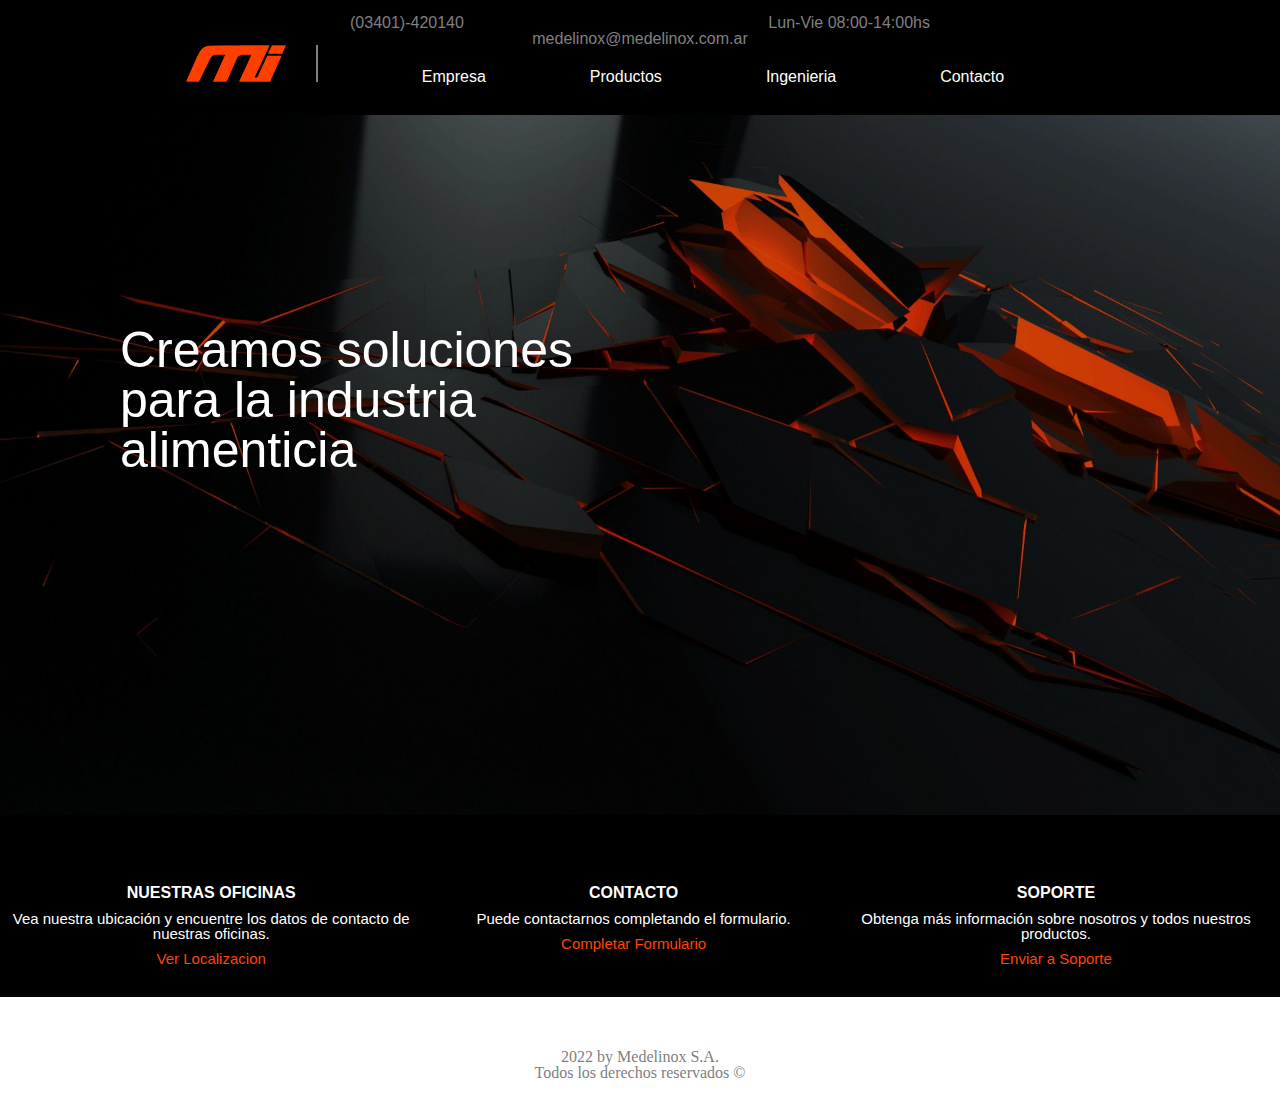
<file: assets/Medelinox SA.html>
<!DOCTYPE html>
<!-- saved from url=(0032)http://127.0.0.1:5500/index.html -->
<html lang="en"><head><meta http-equiv="Content-Type" content="text/html; charset=UTF-8">
    
    <meta http-equiv="X-UA-Compatible" content="IE=edge">
    <meta name="viewport" content="width=device-width, initial-scale=1.0">
    <title>Medelinox SA</title>
    <link rel="stylesheet" href="./Medelinox SA_files/style.css">
    <link rel="shortcut icon" href="http://127.0.0.1:5500/assets/logoredondo.png" type="image/x-icon">
    <script src="./Medelinox SA_files/dc3be69b64.js" crossorigin="anonymous"></script><style media="all" id="fa-v4-font-face">/*!
 * Font Awesome Free 6.1.2 by @fontawesome - https://fontawesome.com
 * License - https://fontawesome.com/license/free (Icons: CC BY 4.0, Fonts: SIL OFL 1.1, Code: MIT License)
 * Copyright 2022 Fonticons, Inc.
 */@font-face{font-family:"FontAwesome";font-display:block;src:url(https://ka-f.fontawesome.com/releases/v6.1.2/webfonts/free-fa-solid-900.woff2) format("woff2"),url(https://ka-f.fontawesome.com/releases/v6.1.2/webfonts/free-fa-solid-900.ttf) format("truetype")}@font-face{font-family:"FontAwesome";font-display:block;src:url(https://ka-f.fontawesome.com/releases/v6.1.2/webfonts/free-fa-brands-400.woff2) format("woff2"),url(https://ka-f.fontawesome.com/releases/v6.1.2/webfonts/free-fa-brands-400.ttf) format("truetype")}@font-face{font-family:"FontAwesome";font-display:block;src:url(https://ka-f.fontawesome.com/releases/v6.1.2/webfonts/free-fa-regular-400.woff2) format("woff2"),url(https://ka-f.fontawesome.com/releases/v6.1.2/webfonts/free-fa-regular-400.ttf) format("truetype");unicode-range:u+f003,u+f006,u+f014,u+f016-f017,u+f01a-f01b,u+f01d,u+f022,u+f03e,u+f044,u+f046,u+f05c-f05d,u+f06e,u+f070,u+f087-f088,u+f08a,u+f094,u+f096-f097,u+f09d,u+f0a0,u+f0a2,u+f0a4-f0a7,u+f0c5,u+f0c7,u+f0e5-f0e6,u+f0eb,u+f0f6-f0f8,u+f10c,u+f114-f115,u+f118-f11a,u+f11c-f11d,u+f133,u+f147,u+f14e,u+f150-f152,u+f185-f186,u+f18e,u+f190-f192,u+f196,u+f1c1-f1c9,u+f1d9,u+f1db,u+f1e3,u+f1ea,u+f1f7,u+f1f9,u+f20a,u+f247-f248,u+f24a,u+f24d,u+f255-f25b,u+f25d,u+f271-f274,u+f278,u+f27b,u+f28c,u+f28e,u+f29c,u+f2b5,u+f2b7,u+f2ba,u+f2bc,u+f2be,u+f2c0-f2c1,u+f2c3,u+f2d0,u+f2d2,u+f2d4,u+f2dc}@font-face{font-family:"FontAwesome";font-display:block;src:url(https://ka-f.fontawesome.com/releases/v6.1.2/webfonts/free-fa-v4compatibility.woff2) format("woff2"),url(https://ka-f.fontawesome.com/releases/v6.1.2/webfonts/free-fa-v4compatibility.ttf) format("truetype");unicode-range:u+f041,u+f047,u+f065-f066,u+f07d-f07e,u+f080,u+f08b,u+f08e,u+f090,u+f09a,u+f0ac,u+f0ae,u+f0b2,u+f0d0,u+f0d6,u+f0e4,u+f0ec,u+f10a-f10b,u+f123,u+f13e,u+f148-f149,u+f14c,u+f156,u+f15e,u+f160-f161,u+f163,u+f175-f178,u+f195,u+f1f8,u+f219,u+f27a}</style><style media="all" id="fa-v5-font-face">/*!
 * Font Awesome Free 6.1.2 by @fontawesome - https://fontawesome.com
 * License - https://fontawesome.com/license/free (Icons: CC BY 4.0, Fonts: SIL OFL 1.1, Code: MIT License)
 * Copyright 2022 Fonticons, Inc.
 */@font-face{font-family:"Font Awesome 5 Brands";font-display:block;font-weight:400;src:url(https://ka-f.fontawesome.com/releases/v6.1.2/webfonts/free-fa-brands-400.woff2) format("woff2"),url(https://ka-f.fontawesome.com/releases/v6.1.2/webfonts/free-fa-brands-400.ttf) format("truetype")}@font-face{font-family:"Font Awesome 5 Free";font-display:block;font-weight:900;src:url(https://ka-f.fontawesome.com/releases/v6.1.2/webfonts/free-fa-solid-900.woff2) format("woff2"),url(https://ka-f.fontawesome.com/releases/v6.1.2/webfonts/free-fa-solid-900.ttf) format("truetype")}@font-face{font-family:"Font Awesome 5 Free";font-display:block;font-weight:400;src:url(https://ka-f.fontawesome.com/releases/v6.1.2/webfonts/free-fa-regular-400.woff2) format("woff2"),url(https://ka-f.fontawesome.com/releases/v6.1.2/webfonts/free-fa-regular-400.ttf) format("truetype")}</style><style media="all" id="fa-v4-shims">/*!
 * Font Awesome Free 6.1.2 by @fontawesome - https://fontawesome.com
 * License - https://fontawesome.com/license/free (Icons: CC BY 4.0, Fonts: SIL OFL 1.1, Code: MIT License)
 * Copyright 2022 Fonticons, Inc.
 */.fa.fa-glass:before{content:"\f000"}.fa.fa-envelope-o{font-family:"Font Awesome 6 Free";font-weight:400}.fa.fa-envelope-o:before{content:"\f0e0"}.fa.fa-star-o{font-family:"Font Awesome 6 Free";font-weight:400}.fa.fa-star-o:before{content:"\f005"}.fa.fa-close:before,.fa.fa-remove:before{content:"\f00d"}.fa.fa-gear:before{content:"\f013"}.fa.fa-trash-o{font-family:"Font Awesome 6 Free";font-weight:400}.fa.fa-trash-o:before{content:"\f2ed"}.fa.fa-home:before{content:"\f015"}.fa.fa-file-o{font-family:"Font Awesome 6 Free";font-weight:400}.fa.fa-file-o:before{content:"\f15b"}.fa.fa-clock-o{font-family:"Font Awesome 6 Free";font-weight:400}.fa.fa-clock-o:before{content:"\f017"}.fa.fa-arrow-circle-o-down{font-family:"Font Awesome 6 Free";font-weight:400}.fa.fa-arrow-circle-o-down:before{content:"\f358"}.fa.fa-arrow-circle-o-up{font-family:"Font Awesome 6 Free";font-weight:400}.fa.fa-arrow-circle-o-up:before{content:"\f35b"}.fa.fa-play-circle-o{font-family:"Font Awesome 6 Free";font-weight:400}.fa.fa-play-circle-o:before{content:"\f144"}.fa.fa-repeat:before,.fa.fa-rotate-right:before{content:"\f01e"}.fa.fa-refresh:before{content:"\f021"}.fa.fa-list-alt{font-family:"Font Awesome 6 Free";font-weight:400}.fa.fa-list-alt:before{content:"\f022"}.fa.fa-dedent:before{content:"\f03b"}.fa.fa-video-camera:before{content:"\f03d"}.fa.fa-picture-o{font-family:"Font Awesome 6 Free";font-weight:400}.fa.fa-picture-o:before{content:"\f03e"}.fa.fa-photo{font-family:"Font Awesome 6 Free";font-weight:400}.fa.fa-photo:before{content:"\f03e"}.fa.fa-image{font-family:"Font Awesome 6 Free";font-weight:400}.fa.fa-image:before{content:"\f03e"}.fa.fa-map-marker:before{content:"\f3c5"}.fa.fa-pencil-square-o{font-family:"Font Awesome 6 Free";font-weight:400}.fa.fa-pencil-square-o:before{content:"\f044"}.fa.fa-edit{font-family:"Font Awesome 6 Free";font-weight:400}.fa.fa-edit:before{content:"\f044"}.fa.fa-share-square-o:before{content:"\f14d"}.fa.fa-check-square-o{font-family:"Font Awesome 6 Free";font-weight:400}.fa.fa-check-square-o:before{content:"\f14a"}.fa.fa-arrows:before{content:"\f0b2"}.fa.fa-times-circle-o{font-family:"Font Awesome 6 Free";font-weight:400}.fa.fa-times-circle-o:before{content:"\f057"}.fa.fa-check-circle-o{font-family:"Font Awesome 6 Free";font-weight:400}.fa.fa-check-circle-o:before{content:"\f058"}.fa.fa-mail-forward:before{content:"\f064"}.fa.fa-expand:before{content:"\f424"}.fa.fa-compress:before{content:"\f422"}.fa.fa-eye,.fa.fa-eye-slash{font-family:"Font Awesome 6 Free";font-weight:400}.fa.fa-warning:before{content:"\f071"}.fa.fa-calendar:before{content:"\f073"}.fa.fa-arrows-v:before{content:"\f338"}.fa.fa-arrows-h:before{content:"\f337"}.fa.fa-bar-chart-o:before,.fa.fa-bar-chart:before{content:"\e0e3"}.fa.fa-twitter-square{font-family:"Font Awesome 6 Brands";font-weight:400}.fa.fa-twitter-square:before{content:"\f081"}.fa.fa-facebook-square{font-family:"Font Awesome 6 Brands";font-weight:400}.fa.fa-facebook-square:before{content:"\f082"}.fa.fa-gears:before{content:"\f085"}.fa.fa-thumbs-o-up{font-family:"Font Awesome 6 Free";font-weight:400}.fa.fa-thumbs-o-up:before{content:"\f164"}.fa.fa-thumbs-o-down{font-family:"Font Awesome 6 Free";font-weight:400}.fa.fa-thumbs-o-down:before{content:"\f165"}.fa.fa-heart-o{font-family:"Font Awesome 6 Free";font-weight:400}.fa.fa-heart-o:before{content:"\f004"}.fa.fa-sign-out:before{content:"\f2f5"}.fa.fa-linkedin-square{font-family:"Font Awesome 6 Brands";font-weight:400}.fa.fa-linkedin-square:before{content:"\f08c"}.fa.fa-thumb-tack:before{content:"\f08d"}.fa.fa-external-link:before{content:"\f35d"}.fa.fa-sign-in:before{content:"\f2f6"}.fa.fa-github-square{font-family:"Font Awesome 6 Brands";font-weight:400}.fa.fa-github-square:before{content:"\f092"}.fa.fa-lemon-o{font-family:"Font Awesome 6 Free";font-weight:400}.fa.fa-lemon-o:before{content:"\f094"}.fa.fa-square-o{font-family:"Font Awesome 6 Free";font-weight:400}.fa.fa-square-o:before{content:"\f0c8"}.fa.fa-bookmark-o{font-family:"Font Awesome 6 Free";font-weight:400}.fa.fa-bookmark-o:before{content:"\f02e"}.fa.fa-facebook,.fa.fa-twitter{font-family:"Font Awesome 6 Brands";font-weight:400}.fa.fa-facebook:before{content:"\f39e"}.fa.fa-facebook-f{font-family:"Font Awesome 6 Brands";font-weight:400}.fa.fa-facebook-f:before{content:"\f39e"}.fa.fa-github{font-family:"Font Awesome 6 Brands";font-weight:400}.fa.fa-credit-card{font-family:"Font Awesome 6 Free";font-weight:400}.fa.fa-feed:before{content:"\f09e"}.fa.fa-hdd-o{font-family:"Font Awesome 6 Free";font-weight:400}.fa.fa-hdd-o:before{content:"\f0a0"}.fa.fa-hand-o-right{font-family:"Font Awesome 6 Free";font-weight:400}.fa.fa-hand-o-right:before{content:"\f0a4"}.fa.fa-hand-o-left{font-family:"Font Awesome 6 Free";font-weight:400}.fa.fa-hand-o-left:before{content:"\f0a5"}.fa.fa-hand-o-up{font-family:"Font Awesome 6 Free";font-weight:400}.fa.fa-hand-o-up:before{content:"\f0a6"}.fa.fa-hand-o-down{font-family:"Font Awesome 6 Free";font-weight:400}.fa.fa-hand-o-down:before{content:"\f0a7"}.fa.fa-globe:before{content:"\f57d"}.fa.fa-tasks:before{content:"\f828"}.fa.fa-arrows-alt:before{content:"\f31e"}.fa.fa-group:before{content:"\f0c0"}.fa.fa-chain:before{content:"\f0c1"}.fa.fa-cut:before{content:"\f0c4"}.fa.fa-files-o{font-family:"Font Awesome 6 Free";font-weight:400}.fa.fa-files-o:before{content:"\f0c5"}.fa.fa-floppy-o{font-family:"Font Awesome 6 Free";font-weight:400}.fa.fa-floppy-o:before{content:"\f0c7"}.fa.fa-save{font-family:"Font Awesome 6 Free";font-weight:400}.fa.fa-save:before{content:"\f0c7"}.fa.fa-navicon:before,.fa.fa-reorder:before{content:"\f0c9"}.fa.fa-magic:before{content:"\e2ca"}.fa.fa-pinterest,.fa.fa-pinterest-square{font-family:"Font Awesome 6 Brands";font-weight:400}.fa.fa-pinterest-square:before{content:"\f0d3"}.fa.fa-google-plus-square{font-family:"Font Awesome 6 Brands";font-weight:400}.fa.fa-google-plus-square:before{content:"\f0d4"}.fa.fa-google-plus{font-family:"Font Awesome 6 Brands";font-weight:400}.fa.fa-google-plus:before{content:"\f0d5"}.fa.fa-money:before{content:"\f3d1"}.fa.fa-unsorted:before{content:"\f0dc"}.fa.fa-sort-desc:before{content:"\f0dd"}.fa.fa-sort-asc:before{content:"\f0de"}.fa.fa-linkedin{font-family:"Font Awesome 6 Brands";font-weight:400}.fa.fa-linkedin:before{content:"\f0e1"}.fa.fa-rotate-left:before{content:"\f0e2"}.fa.fa-legal:before{content:"\f0e3"}.fa.fa-dashboard:before,.fa.fa-tachometer:before{content:"\f625"}.fa.fa-comment-o{font-family:"Font Awesome 6 Free";font-weight:400}.fa.fa-comment-o:before{content:"\f075"}.fa.fa-comments-o{font-family:"Font Awesome 6 Free";font-weight:400}.fa.fa-comments-o:before{content:"\f086"}.fa.fa-flash:before{content:"\f0e7"}.fa.fa-clipboard:before{content:"\f0ea"}.fa.fa-lightbulb-o{font-family:"Font Awesome 6 Free";font-weight:400}.fa.fa-lightbulb-o:before{content:"\f0eb"}.fa.fa-exchange:before{content:"\f362"}.fa.fa-cloud-download:before{content:"\f0ed"}.fa.fa-cloud-upload:before{content:"\f0ee"}.fa.fa-bell-o{font-family:"Font Awesome 6 Free";font-weight:400}.fa.fa-bell-o:before{content:"\f0f3"}.fa.fa-cutlery:before{content:"\f2e7"}.fa.fa-file-text-o{font-family:"Font Awesome 6 Free";font-weight:400}.fa.fa-file-text-o:before{content:"\f15c"}.fa.fa-building-o{font-family:"Font Awesome 6 Free";font-weight:400}.fa.fa-building-o:before{content:"\f1ad"}.fa.fa-hospital-o{font-family:"Font Awesome 6 Free";font-weight:400}.fa.fa-hospital-o:before{content:"\f0f8"}.fa.fa-tablet:before{content:"\f3fa"}.fa.fa-mobile-phone:before,.fa.fa-mobile:before{content:"\f3cd"}.fa.fa-circle-o{font-family:"Font Awesome 6 Free";font-weight:400}.fa.fa-circle-o:before{content:"\f111"}.fa.fa-mail-reply:before{content:"\f3e5"}.fa.fa-github-alt{font-family:"Font Awesome 6 Brands";font-weight:400}.fa.fa-folder-o{font-family:"Font Awesome 6 Free";font-weight:400}.fa.fa-folder-o:before{content:"\f07b"}.fa.fa-folder-open-o{font-family:"Font Awesome 6 Free";font-weight:400}.fa.fa-folder-open-o:before{content:"\f07c"}.fa.fa-smile-o{font-family:"Font Awesome 6 Free";font-weight:400}.fa.fa-smile-o:before{content:"\f118"}.fa.fa-frown-o{font-family:"Font Awesome 6 Free";font-weight:400}.fa.fa-frown-o:before{content:"\f119"}.fa.fa-meh-o{font-family:"Font Awesome 6 Free";font-weight:400}.fa.fa-meh-o:before{content:"\f11a"}.fa.fa-keyboard-o{font-family:"Font Awesome 6 Free";font-weight:400}.fa.fa-keyboard-o:before{content:"\f11c"}.fa.fa-flag-o{font-family:"Font Awesome 6 Free";font-weight:400}.fa.fa-flag-o:before{content:"\f024"}.fa.fa-mail-reply-all:before{content:"\f122"}.fa.fa-star-half-o{font-family:"Font Awesome 6 Free";font-weight:400}.fa.fa-star-half-o:before{content:"\f5c0"}.fa.fa-star-half-empty{font-family:"Font Awesome 6 Free";font-weight:400}.fa.fa-star-half-empty:before{content:"\f5c0"}.fa.fa-star-half-full{font-family:"Font Awesome 6 Free";font-weight:400}.fa.fa-star-half-full:before{content:"\f5c0"}.fa.fa-code-fork:before{content:"\f126"}.fa.fa-chain-broken:before,.fa.fa-unlink:before{content:"\f127"}.fa.fa-calendar-o{font-family:"Font Awesome 6 Free";font-weight:400}.fa.fa-calendar-o:before{content:"\f133"}.fa.fa-css3,.fa.fa-html5,.fa.fa-maxcdn{font-family:"Font Awesome 6 Brands";font-weight:400}.fa.fa-unlock-alt:before{content:"\f09c"}.fa.fa-minus-square-o{font-family:"Font Awesome 6 Free";font-weight:400}.fa.fa-minus-square-o:before{content:"\f146"}.fa.fa-level-up:before{content:"\f3bf"}.fa.fa-level-down:before{content:"\f3be"}.fa.fa-pencil-square:before{content:"\f14b"}.fa.fa-external-link-square:before{content:"\f360"}.fa.fa-compass{font-family:"Font Awesome 6 Free";font-weight:400}.fa.fa-caret-square-o-down{font-family:"Font Awesome 6 Free";font-weight:400}.fa.fa-caret-square-o-down:before{content:"\f150"}.fa.fa-toggle-down{font-family:"Font Awesome 6 Free";font-weight:400}.fa.fa-toggle-down:before{content:"\f150"}.fa.fa-caret-square-o-up{font-family:"Font Awesome 6 Free";font-weight:400}.fa.fa-caret-square-o-up:before{content:"\f151"}.fa.fa-toggle-up{font-family:"Font Awesome 6 Free";font-weight:400}.fa.fa-toggle-up:before{content:"\f151"}.fa.fa-caret-square-o-right{font-family:"Font Awesome 6 Free";font-weight:400}.fa.fa-caret-square-o-right:before{content:"\f152"}.fa.fa-toggle-right{font-family:"Font Awesome 6 Free";font-weight:400}.fa.fa-toggle-right:before{content:"\f152"}.fa.fa-eur:before,.fa.fa-euro:before{content:"\f153"}.fa.fa-gbp:before{content:"\f154"}.fa.fa-dollar:before,.fa.fa-usd:before{content:"\24"}.fa.fa-inr:before,.fa.fa-rupee:before{content:"\e1bc"}.fa.fa-cny:before,.fa.fa-jpy:before,.fa.fa-rmb:before,.fa.fa-yen:before{content:"\f157"}.fa.fa-rouble:before,.fa.fa-rub:before,.fa.fa-ruble:before{content:"\f158"}.fa.fa-krw:before,.fa.fa-won:before{content:"\f159"}.fa.fa-bitcoin,.fa.fa-btc{font-family:"Font Awesome 6 Brands";font-weight:400}.fa.fa-bitcoin:before{content:"\f15a"}.fa.fa-file-text:before{content:"\f15c"}.fa.fa-sort-alpha-asc:before{content:"\f15d"}.fa.fa-sort-alpha-desc:before{content:"\f881"}.fa.fa-sort-amount-asc:before{content:"\f884"}.fa.fa-sort-amount-desc:before{content:"\f160"}.fa.fa-sort-numeric-asc:before{content:"\f162"}.fa.fa-sort-numeric-desc:before{content:"\f886"}.fa.fa-youtube-square{font-family:"Font Awesome 6 Brands";font-weight:400}.fa.fa-youtube-square:before{content:"\f431"}.fa.fa-xing,.fa.fa-xing-square,.fa.fa-youtube{font-family:"Font Awesome 6 Brands";font-weight:400}.fa.fa-xing-square:before{content:"\f169"}.fa.fa-youtube-play{font-family:"Font Awesome 6 Brands";font-weight:400}.fa.fa-youtube-play:before{content:"\f167"}.fa.fa-adn,.fa.fa-bitbucket,.fa.fa-bitbucket-square,.fa.fa-dropbox,.fa.fa-flickr,.fa.fa-instagram,.fa.fa-stack-overflow{font-family:"Font Awesome 6 Brands";font-weight:400}.fa.fa-bitbucket-square:before{content:"\f171"}.fa.fa-tumblr,.fa.fa-tumblr-square{font-family:"Font Awesome 6 Brands";font-weight:400}.fa.fa-tumblr-square:before{content:"\f174"}.fa.fa-long-arrow-down:before{content:"\f309"}.fa.fa-long-arrow-up:before{content:"\f30c"}.fa.fa-long-arrow-left:before{content:"\f30a"}.fa.fa-long-arrow-right:before{content:"\f30b"}.fa.fa-android,.fa.fa-apple,.fa.fa-dribbble,.fa.fa-foursquare,.fa.fa-gittip,.fa.fa-gratipay,.fa.fa-linux,.fa.fa-skype,.fa.fa-trello,.fa.fa-windows{font-family:"Font Awesome 6 Brands";font-weight:400}.fa.fa-gittip:before{content:"\f184"}.fa.fa-sun-o{font-family:"Font Awesome 6 Free";font-weight:400}.fa.fa-sun-o:before{content:"\f185"}.fa.fa-moon-o{font-family:"Font Awesome 6 Free";font-weight:400}.fa.fa-moon-o:before{content:"\f186"}.fa.fa-pagelines,.fa.fa-renren,.fa.fa-stack-exchange,.fa.fa-vk,.fa.fa-weibo{font-family:"Font Awesome 6 Brands";font-weight:400}.fa.fa-arrow-circle-o-right{font-family:"Font Awesome 6 Free";font-weight:400}.fa.fa-arrow-circle-o-right:before{content:"\f35a"}.fa.fa-arrow-circle-o-left{font-family:"Font Awesome 6 Free";font-weight:400}.fa.fa-arrow-circle-o-left:before{content:"\f359"}.fa.fa-caret-square-o-left{font-family:"Font Awesome 6 Free";font-weight:400}.fa.fa-caret-square-o-left:before{content:"\f191"}.fa.fa-toggle-left{font-family:"Font Awesome 6 Free";font-weight:400}.fa.fa-toggle-left:before{content:"\f191"}.fa.fa-dot-circle-o{font-family:"Font Awesome 6 Free";font-weight:400}.fa.fa-dot-circle-o:before{content:"\f192"}.fa.fa-vimeo-square{font-family:"Font Awesome 6 Brands";font-weight:400}.fa.fa-vimeo-square:before{content:"\f194"}.fa.fa-try:before,.fa.fa-turkish-lira:before{content:"\e2bb"}.fa.fa-plus-square-o{font-family:"Font Awesome 6 Free";font-weight:400}.fa.fa-plus-square-o:before{content:"\f0fe"}.fa.fa-openid,.fa.fa-slack,.fa.fa-wordpress{font-family:"Font Awesome 6 Brands";font-weight:400}.fa.fa-bank:before,.fa.fa-institution:before{content:"\f19c"}.fa.fa-mortar-board:before{content:"\f19d"}.fa.fa-google,.fa.fa-reddit,.fa.fa-reddit-square,.fa.fa-yahoo{font-family:"Font Awesome 6 Brands";font-weight:400}.fa.fa-reddit-square:before{content:"\f1a2"}.fa.fa-behance,.fa.fa-behance-square,.fa.fa-delicious,.fa.fa-digg,.fa.fa-drupal,.fa.fa-joomla,.fa.fa-pied-piper-alt,.fa.fa-pied-piper-pp,.fa.fa-stumbleupon,.fa.fa-stumbleupon-circle{font-family:"Font Awesome 6 Brands";font-weight:400}.fa.fa-behance-square:before{content:"\f1b5"}.fa.fa-steam,.fa.fa-steam-square{font-family:"Font Awesome 6 Brands";font-weight:400}.fa.fa-steam-square:before{content:"\f1b7"}.fa.fa-automobile:before{content:"\f1b9"}.fa.fa-cab:before{content:"\f1ba"}.fa.fa-deviantart,.fa.fa-soundcloud,.fa.fa-spotify{font-family:"Font Awesome 6 Brands";font-weight:400}.fa.fa-file-pdf-o{font-family:"Font Awesome 6 Free";font-weight:400}.fa.fa-file-pdf-o:before{content:"\f1c1"}.fa.fa-file-word-o{font-family:"Font Awesome 6 Free";font-weight:400}.fa.fa-file-word-o:before{content:"\f1c2"}.fa.fa-file-excel-o{font-family:"Font Awesome 6 Free";font-weight:400}.fa.fa-file-excel-o:before{content:"\f1c3"}.fa.fa-file-powerpoint-o{font-family:"Font Awesome 6 Free";font-weight:400}.fa.fa-file-powerpoint-o:before{content:"\f1c4"}.fa.fa-file-image-o{font-family:"Font Awesome 6 Free";font-weight:400}.fa.fa-file-image-o:before{content:"\f1c5"}.fa.fa-file-photo-o{font-family:"Font Awesome 6 Free";font-weight:400}.fa.fa-file-photo-o:before{content:"\f1c5"}.fa.fa-file-picture-o{font-family:"Font Awesome 6 Free";font-weight:400}.fa.fa-file-picture-o:before{content:"\f1c5"}.fa.fa-file-archive-o{font-family:"Font Awesome 6 Free";font-weight:400}.fa.fa-file-archive-o:before{content:"\f1c6"}.fa.fa-file-zip-o{font-family:"Font Awesome 6 Free";font-weight:400}.fa.fa-file-zip-o:before{content:"\f1c6"}.fa.fa-file-audio-o{font-family:"Font Awesome 6 Free";font-weight:400}.fa.fa-file-audio-o:before{content:"\f1c7"}.fa.fa-file-sound-o{font-family:"Font Awesome 6 Free";font-weight:400}.fa.fa-file-sound-o:before{content:"\f1c7"}.fa.fa-file-video-o{font-family:"Font Awesome 6 Free";font-weight:400}.fa.fa-file-video-o:before{content:"\f1c8"}.fa.fa-file-movie-o{font-family:"Font Awesome 6 Free";font-weight:400}.fa.fa-file-movie-o:before{content:"\f1c8"}.fa.fa-file-code-o{font-family:"Font Awesome 6 Free";font-weight:400}.fa.fa-file-code-o:before{content:"\f1c9"}.fa.fa-codepen,.fa.fa-jsfiddle,.fa.fa-vine{font-family:"Font Awesome 6 Brands";font-weight:400}.fa.fa-life-bouy:before,.fa.fa-life-buoy:before,.fa.fa-life-saver:before,.fa.fa-support:before{content:"\f1cd"}.fa.fa-circle-o-notch:before{content:"\f1ce"}.fa.fa-ra,.fa.fa-rebel{font-family:"Font Awesome 6 Brands";font-weight:400}.fa.fa-ra:before{content:"\f1d0"}.fa.fa-resistance{font-family:"Font Awesome 6 Brands";font-weight:400}.fa.fa-resistance:before{content:"\f1d0"}.fa.fa-empire,.fa.fa-ge{font-family:"Font Awesome 6 Brands";font-weight:400}.fa.fa-ge:before{content:"\f1d1"}.fa.fa-git-square{font-family:"Font Awesome 6 Brands";font-weight:400}.fa.fa-git-square:before{content:"\f1d2"}.fa.fa-git,.fa.fa-hacker-news,.fa.fa-y-combinator-square{font-family:"Font Awesome 6 Brands";font-weight:400}.fa.fa-y-combinator-square:before{content:"\f1d4"}.fa.fa-yc-square{font-family:"Font Awesome 6 Brands";font-weight:400}.fa.fa-yc-square:before{content:"\f1d4"}.fa.fa-qq,.fa.fa-tencent-weibo,.fa.fa-wechat,.fa.fa-weixin{font-family:"Font Awesome 6 Brands";font-weight:400}.fa.fa-wechat:before{content:"\f1d7"}.fa.fa-send:before{content:"\f1d8"}.fa.fa-paper-plane-o{font-family:"Font Awesome 6 Free";font-weight:400}.fa.fa-paper-plane-o:before{content:"\f1d8"}.fa.fa-send-o{font-family:"Font Awesome 6 Free";font-weight:400}.fa.fa-send-o:before{content:"\f1d8"}.fa.fa-circle-thin{font-family:"Font Awesome 6 Free";font-weight:400}.fa.fa-circle-thin:before{content:"\f111"}.fa.fa-header:before{content:"\f1dc"}.fa.fa-futbol-o{font-family:"Font Awesome 6 Free";font-weight:400}.fa.fa-futbol-o:before{content:"\f1e3"}.fa.fa-soccer-ball-o{font-family:"Font Awesome 6 Free";font-weight:400}.fa.fa-soccer-ball-o:before{content:"\f1e3"}.fa.fa-slideshare,.fa.fa-twitch,.fa.fa-yelp{font-family:"Font Awesome 6 Brands";font-weight:400}.fa.fa-newspaper-o{font-family:"Font Awesome 6 Free";font-weight:400}.fa.fa-newspaper-o:before{content:"\f1ea"}.fa.fa-cc-amex,.fa.fa-cc-discover,.fa.fa-cc-mastercard,.fa.fa-cc-paypal,.fa.fa-cc-stripe,.fa.fa-cc-visa,.fa.fa-google-wallet,.fa.fa-paypal{font-family:"Font Awesome 6 Brands";font-weight:400}.fa.fa-bell-slash-o{font-family:"Font Awesome 6 Free";font-weight:400}.fa.fa-bell-slash-o:before{content:"\f1f6"}.fa.fa-trash:before{content:"\f2ed"}.fa.fa-copyright{font-family:"Font Awesome 6 Free";font-weight:400}.fa.fa-eyedropper:before{content:"\f1fb"}.fa.fa-area-chart:before{content:"\f1fe"}.fa.fa-pie-chart:before{content:"\f200"}.fa.fa-line-chart:before{content:"\f201"}.fa.fa-lastfm,.fa.fa-lastfm-square{font-family:"Font Awesome 6 Brands";font-weight:400}.fa.fa-lastfm-square:before{content:"\f203"}.fa.fa-angellist,.fa.fa-ioxhost{font-family:"Font Awesome 6 Brands";font-weight:400}.fa.fa-cc{font-family:"Font Awesome 6 Free";font-weight:400}.fa.fa-cc:before{content:"\f20a"}.fa.fa-ils:before,.fa.fa-shekel:before,.fa.fa-sheqel:before{content:"\f20b"}.fa.fa-buysellads,.fa.fa-connectdevelop,.fa.fa-dashcube,.fa.fa-forumbee,.fa.fa-leanpub,.fa.fa-sellsy,.fa.fa-shirtsinbulk,.fa.fa-simplybuilt,.fa.fa-skyatlas{font-family:"Font Awesome 6 Brands";font-weight:400}.fa.fa-diamond{font-family:"Font Awesome 6 Free";font-weight:400}.fa.fa-diamond:before{content:"\f3a5"}.fa.fa-intersex:before,.fa.fa-transgender:before{content:"\f224"}.fa.fa-transgender-alt:before{content:"\f225"}.fa.fa-facebook-official{font-family:"Font Awesome 6 Brands";font-weight:400}.fa.fa-facebook-official:before{content:"\f09a"}.fa.fa-pinterest-p,.fa.fa-whatsapp{font-family:"Font Awesome 6 Brands";font-weight:400}.fa.fa-hotel:before{content:"\f236"}.fa.fa-medium,.fa.fa-viacoin,.fa.fa-y-combinator,.fa.fa-yc{font-family:"Font Awesome 6 Brands";font-weight:400}.fa.fa-yc:before{content:"\f23b"}.fa.fa-expeditedssl,.fa.fa-opencart,.fa.fa-optin-monster{font-family:"Font Awesome 6 Brands";font-weight:400}.fa.fa-battery-4:before,.fa.fa-battery:before{content:"\f240"}.fa.fa-battery-3:before{content:"\f241"}.fa.fa-battery-2:before{content:"\f242"}.fa.fa-battery-1:before{content:"\f243"}.fa.fa-battery-0:before{content:"\f244"}.fa.fa-object-group,.fa.fa-object-ungroup,.fa.fa-sticky-note-o{font-family:"Font Awesome 6 Free";font-weight:400}.fa.fa-sticky-note-o:before{content:"\f249"}.fa.fa-cc-diners-club,.fa.fa-cc-jcb{font-family:"Font Awesome 6 Brands";font-weight:400}.fa.fa-clone{font-family:"Font Awesome 6 Free";font-weight:400}.fa.fa-hourglass-o:before{content:"\f254"}.fa.fa-hourglass-1:before{content:"\f251"}.fa.fa-hourglass-2:before{content:"\f252"}.fa.fa-hourglass-3:before{content:"\f253"}.fa.fa-hand-rock-o{font-family:"Font Awesome 6 Free";font-weight:400}.fa.fa-hand-rock-o:before{content:"\f255"}.fa.fa-hand-grab-o{font-family:"Font Awesome 6 Free";font-weight:400}.fa.fa-hand-grab-o:before{content:"\f255"}.fa.fa-hand-paper-o{font-family:"Font Awesome 6 Free";font-weight:400}.fa.fa-hand-paper-o:before{content:"\f256"}.fa.fa-hand-stop-o{font-family:"Font Awesome 6 Free";font-weight:400}.fa.fa-hand-stop-o:before{content:"\f256"}.fa.fa-hand-scissors-o{font-family:"Font Awesome 6 Free";font-weight:400}.fa.fa-hand-scissors-o:before{content:"\f257"}.fa.fa-hand-lizard-o{font-family:"Font Awesome 6 Free";font-weight:400}.fa.fa-hand-lizard-o:before{content:"\f258"}.fa.fa-hand-spock-o{font-family:"Font Awesome 6 Free";font-weight:400}.fa.fa-hand-spock-o:before{content:"\f259"}.fa.fa-hand-pointer-o{font-family:"Font Awesome 6 Free";font-weight:400}.fa.fa-hand-pointer-o:before{content:"\f25a"}.fa.fa-hand-peace-o{font-family:"Font Awesome 6 Free";font-weight:400}.fa.fa-hand-peace-o:before{content:"\f25b"}.fa.fa-registered{font-family:"Font Awesome 6 Free";font-weight:400}.fa.fa-creative-commons,.fa.fa-gg,.fa.fa-gg-circle,.fa.fa-odnoklassniki,.fa.fa-odnoklassniki-square{font-family:"Font Awesome 6 Brands";font-weight:400}.fa.fa-odnoklassniki-square:before{content:"\f264"}.fa.fa-chrome,.fa.fa-firefox,.fa.fa-get-pocket,.fa.fa-internet-explorer,.fa.fa-opera,.fa.fa-safari,.fa.fa-wikipedia-w{font-family:"Font Awesome 6 Brands";font-weight:400}.fa.fa-television:before{content:"\f26c"}.fa.fa-500px,.fa.fa-amazon,.fa.fa-contao{font-family:"Font Awesome 6 Brands";font-weight:400}.fa.fa-calendar-plus-o{font-family:"Font Awesome 6 Free";font-weight:400}.fa.fa-calendar-plus-o:before{content:"\f271"}.fa.fa-calendar-minus-o{font-family:"Font Awesome 6 Free";font-weight:400}.fa.fa-calendar-minus-o:before{content:"\f272"}.fa.fa-calendar-times-o{font-family:"Font Awesome 6 Free";font-weight:400}.fa.fa-calendar-times-o:before{content:"\f273"}.fa.fa-calendar-check-o{font-family:"Font Awesome 6 Free";font-weight:400}.fa.fa-calendar-check-o:before{content:"\f274"}.fa.fa-map-o{font-family:"Font Awesome 6 Free";font-weight:400}.fa.fa-map-o:before{content:"\f279"}.fa.fa-commenting:before{content:"\f4ad"}.fa.fa-commenting-o{font-family:"Font Awesome 6 Free";font-weight:400}.fa.fa-commenting-o:before{content:"\f4ad"}.fa.fa-houzz,.fa.fa-vimeo{font-family:"Font Awesome 6 Brands";font-weight:400}.fa.fa-vimeo:before{content:"\f27d"}.fa.fa-black-tie,.fa.fa-edge,.fa.fa-fonticons,.fa.fa-reddit-alien{font-family:"Font Awesome 6 Brands";font-weight:400}.fa.fa-credit-card-alt:before{content:"\f09d"}.fa.fa-codiepie,.fa.fa-fort-awesome,.fa.fa-mixcloud,.fa.fa-modx,.fa.fa-product-hunt,.fa.fa-scribd,.fa.fa-usb{font-family:"Font Awesome 6 Brands";font-weight:400}.fa.fa-pause-circle-o{font-family:"Font Awesome 6 Free";font-weight:400}.fa.fa-pause-circle-o:before{content:"\f28b"}.fa.fa-stop-circle-o{font-family:"Font Awesome 6 Free";font-weight:400}.fa.fa-stop-circle-o:before{content:"\f28d"}.fa.fa-bluetooth,.fa.fa-bluetooth-b,.fa.fa-envira,.fa.fa-gitlab,.fa.fa-wheelchair-alt,.fa.fa-wpbeginner,.fa.fa-wpforms{font-family:"Font Awesome 6 Brands";font-weight:400}.fa.fa-wheelchair-alt:before{content:"\f368"}.fa.fa-question-circle-o{font-family:"Font Awesome 6 Free";font-weight:400}.fa.fa-question-circle-o:before{content:"\f059"}.fa.fa-volume-control-phone:before{content:"\f2a0"}.fa.fa-asl-interpreting:before{content:"\f2a3"}.fa.fa-deafness:before,.fa.fa-hard-of-hearing:before{content:"\f2a4"}.fa.fa-glide,.fa.fa-glide-g{font-family:"Font Awesome 6 Brands";font-weight:400}.fa.fa-signing:before{content:"\f2a7"}.fa.fa-viadeo,.fa.fa-viadeo-square{font-family:"Font Awesome 6 Brands";font-weight:400}.fa.fa-viadeo-square:before{content:"\f2aa"}.fa.fa-snapchat,.fa.fa-snapchat-ghost{font-family:"Font Awesome 6 Brands";font-weight:400}.fa.fa-snapchat-ghost:before{content:"\f2ab"}.fa.fa-snapchat-square{font-family:"Font Awesome 6 Brands";font-weight:400}.fa.fa-snapchat-square:before{content:"\f2ad"}.fa.fa-first-order,.fa.fa-google-plus-official,.fa.fa-pied-piper,.fa.fa-themeisle,.fa.fa-yoast{font-family:"Font Awesome 6 Brands";font-weight:400}.fa.fa-google-plus-official:before{content:"\f2b3"}.fa.fa-google-plus-circle{font-family:"Font Awesome 6 Brands";font-weight:400}.fa.fa-google-plus-circle:before{content:"\f2b3"}.fa.fa-fa,.fa.fa-font-awesome{font-family:"Font Awesome 6 Brands";font-weight:400}.fa.fa-fa:before{content:"\f2b4"}.fa.fa-handshake-o{font-family:"Font Awesome 6 Free";font-weight:400}.fa.fa-handshake-o:before{content:"\f2b5"}.fa.fa-envelope-open-o{font-family:"Font Awesome 6 Free";font-weight:400}.fa.fa-envelope-open-o:before{content:"\f2b6"}.fa.fa-linode{font-family:"Font Awesome 6 Brands";font-weight:400}.fa.fa-address-book-o{font-family:"Font Awesome 6 Free";font-weight:400}.fa.fa-address-book-o:before{content:"\f2b9"}.fa.fa-vcard:before{content:"\f2bb"}.fa.fa-address-card-o{font-family:"Font Awesome 6 Free";font-weight:400}.fa.fa-address-card-o:before{content:"\f2bb"}.fa.fa-vcard-o{font-family:"Font Awesome 6 Free";font-weight:400}.fa.fa-vcard-o:before{content:"\f2bb"}.fa.fa-user-circle-o{font-family:"Font Awesome 6 Free";font-weight:400}.fa.fa-user-circle-o:before{content:"\f2bd"}.fa.fa-user-o{font-family:"Font Awesome 6 Free";font-weight:400}.fa.fa-user-o:before{content:"\f007"}.fa.fa-id-badge{font-family:"Font Awesome 6 Free";font-weight:400}.fa.fa-drivers-license:before{content:"\f2c2"}.fa.fa-id-card-o{font-family:"Font Awesome 6 Free";font-weight:400}.fa.fa-id-card-o:before{content:"\f2c2"}.fa.fa-drivers-license-o{font-family:"Font Awesome 6 Free";font-weight:400}.fa.fa-drivers-license-o:before{content:"\f2c2"}.fa.fa-free-code-camp,.fa.fa-quora,.fa.fa-telegram{font-family:"Font Awesome 6 Brands";font-weight:400}.fa.fa-thermometer-4:before,.fa.fa-thermometer:before{content:"\f2c7"}.fa.fa-thermometer-3:before{content:"\f2c8"}.fa.fa-thermometer-2:before{content:"\f2c9"}.fa.fa-thermometer-1:before{content:"\f2ca"}.fa.fa-thermometer-0:before{content:"\f2cb"}.fa.fa-bathtub:before,.fa.fa-s15:before{content:"\f2cd"}.fa.fa-window-maximize,.fa.fa-window-restore{font-family:"Font Awesome 6 Free";font-weight:400}.fa.fa-times-rectangle:before{content:"\f410"}.fa.fa-window-close-o{font-family:"Font Awesome 6 Free";font-weight:400}.fa.fa-window-close-o:before{content:"\f410"}.fa.fa-times-rectangle-o{font-family:"Font Awesome 6 Free";font-weight:400}.fa.fa-times-rectangle-o:before{content:"\f410"}.fa.fa-bandcamp,.fa.fa-eercast,.fa.fa-etsy,.fa.fa-grav,.fa.fa-imdb,.fa.fa-ravelry{font-family:"Font Awesome 6 Brands";font-weight:400}.fa.fa-eercast:before{content:"\f2da"}.fa.fa-snowflake-o{font-family:"Font Awesome 6 Free";font-weight:400}.fa.fa-snowflake-o:before{content:"\f2dc"}.fa.fa-meetup,.fa.fa-superpowers,.fa.fa-wpexplorer{font-family:"Font Awesome 6 Brands";font-weight:400}</style><style media="all" id="fa-main">/*!
 * Font Awesome Free 6.1.2 by @fontawesome - https://fontawesome.com
 * License - https://fontawesome.com/license/free (Icons: CC BY 4.0, Fonts: SIL OFL 1.1, Code: MIT License)
 * Copyright 2022 Fonticons, Inc.
 */.fa{font-family:var(--fa-style-family,"Font Awesome 6 Free");font-weight:var(--fa-style,900)}.fa,.fa-brands,.fa-duotone,.fa-light,.fa-regular,.fa-solid,.fa-thin,.fab,.fad,.fal,.far,.fas,.fat{-moz-osx-font-smoothing:grayscale;-webkit-font-smoothing:antialiased;display:var(--fa-display,inline-block);font-style:normal;font-variant:normal;line-height:1;text-rendering:auto}.fa-1x{font-size:1em}.fa-2x{font-size:2em}.fa-3x{font-size:3em}.fa-4x{font-size:4em}.fa-5x{font-size:5em}.fa-6x{font-size:6em}.fa-7x{font-size:7em}.fa-8x{font-size:8em}.fa-9x{font-size:9em}.fa-10x{font-size:10em}.fa-2xs{font-size:.625em;line-height:.1em;vertical-align:.225em}.fa-xs{font-size:.75em;line-height:.08333em;vertical-align:.125em}.fa-sm{font-size:.875em;line-height:.07143em;vertical-align:.05357em}.fa-lg{font-size:1.25em;line-height:.05em;vertical-align:-.075em}.fa-xl{font-size:1.5em;line-height:.04167em;vertical-align:-.125em}.fa-2xl{font-size:2em;line-height:.03125em;vertical-align:-.1875em}.fa-fw{text-align:center;width:1.25em}.fa-ul{list-style-type:none;margin-left:var(--fa-li-margin,2.5em);padding-left:0}.fa-ul>li{position:relative}.fa-li{left:calc(var(--fa-li-width, 2em)*-1);position:absolute;text-align:center;width:var(--fa-li-width,2em);line-height:inherit}.fa-border{border-radius:var(--fa-border-radius,.1em);border:var(--fa-border-width,.08em) var(--fa-border-style,solid) var(--fa-border-color,#eee);padding:var(--fa-border-padding,.2em .25em .15em)}.fa-pull-left{float:left;margin-right:var(--fa-pull-margin,.3em)}.fa-pull-right{float:right;margin-left:var(--fa-pull-margin,.3em)}.fa-beat{-webkit-animation-name:fa-beat;animation-name:fa-beat;-webkit-animation-delay:var(--fa-animation-delay,0);animation-delay:var(--fa-animation-delay,0);-webkit-animation-direction:var(--fa-animation-direction,normal);animation-direction:var(--fa-animation-direction,normal);-webkit-animation-duration:var(--fa-animation-duration,1s);animation-duration:var(--fa-animation-duration,1s);-webkit-animation-iteration-count:var(--fa-animation-iteration-count,infinite);animation-iteration-count:var(--fa-animation-iteration-count,infinite);-webkit-animation-timing-function:var(--fa-animation-timing,ease-in-out);animation-timing-function:var(--fa-animation-timing,ease-in-out)}.fa-bounce{-webkit-animation-name:fa-bounce;animation-name:fa-bounce;-webkit-animation-delay:var(--fa-animation-delay,0);animation-delay:var(--fa-animation-delay,0);-webkit-animation-direction:var(--fa-animation-direction,normal);animation-direction:var(--fa-animation-direction,normal);-webkit-animation-duration:var(--fa-animation-duration,1s);animation-duration:var(--fa-animation-duration,1s);-webkit-animation-iteration-count:var(--fa-animation-iteration-count,infinite);animation-iteration-count:var(--fa-animation-iteration-count,infinite);-webkit-animation-timing-function:var(--fa-animation-timing,cubic-bezier(.28,.84,.42,1));animation-timing-function:var(--fa-animation-timing,cubic-bezier(.28,.84,.42,1))}.fa-fade{-webkit-animation-name:fa-fade;animation-name:fa-fade;-webkit-animation-iteration-count:var(--fa-animation-iteration-count,infinite);animation-iteration-count:var(--fa-animation-iteration-count,infinite);-webkit-animation-timing-function:var(--fa-animation-timing,cubic-bezier(.4,0,.6,1));animation-timing-function:var(--fa-animation-timing,cubic-bezier(.4,0,.6,1))}.fa-beat-fade,.fa-fade{-webkit-animation-delay:var(--fa-animation-delay,0);animation-delay:var(--fa-animation-delay,0);-webkit-animation-direction:var(--fa-animation-direction,normal);animation-direction:var(--fa-animation-direction,normal);-webkit-animation-duration:var(--fa-animation-duration,1s);animation-duration:var(--fa-animation-duration,1s)}.fa-beat-fade{-webkit-animation-name:fa-beat-fade;animation-name:fa-beat-fade;-webkit-animation-iteration-count:var(--fa-animation-iteration-count,infinite);animation-iteration-count:var(--fa-animation-iteration-count,infinite);-webkit-animation-timing-function:var(--fa-animation-timing,cubic-bezier(.4,0,.6,1));animation-timing-function:var(--fa-animation-timing,cubic-bezier(.4,0,.6,1))}.fa-flip{-webkit-animation-name:fa-flip;animation-name:fa-flip;-webkit-animation-delay:var(--fa-animation-delay,0);animation-delay:var(--fa-animation-delay,0);-webkit-animation-direction:var(--fa-animation-direction,normal);animation-direction:var(--fa-animation-direction,normal);-webkit-animation-duration:var(--fa-animation-duration,1s);animation-duration:var(--fa-animation-duration,1s);-webkit-animation-iteration-count:var(--fa-animation-iteration-count,infinite);animation-iteration-count:var(--fa-animation-iteration-count,infinite);-webkit-animation-timing-function:var(--fa-animation-timing,ease-in-out);animation-timing-function:var(--fa-animation-timing,ease-in-out)}.fa-shake{-webkit-animation-name:fa-shake;animation-name:fa-shake;-webkit-animation-duration:var(--fa-animation-duration,1s);animation-duration:var(--fa-animation-duration,1s);-webkit-animation-iteration-count:var(--fa-animation-iteration-count,infinite);animation-iteration-count:var(--fa-animation-iteration-count,infinite);-webkit-animation-timing-function:var(--fa-animation-timing,linear);animation-timing-function:var(--fa-animation-timing,linear)}.fa-shake,.fa-spin{-webkit-animation-delay:var(--fa-animation-delay,0);animation-delay:var(--fa-animation-delay,0);-webkit-animation-direction:var(--fa-animation-direction,normal);animation-direction:var(--fa-animation-direction,normal)}.fa-spin{-webkit-animation-name:fa-spin;animation-name:fa-spin;-webkit-animation-duration:var(--fa-animation-duration,2s);animation-duration:var(--fa-animation-duration,2s);-webkit-animation-iteration-count:var(--fa-animation-iteration-count,infinite);animation-iteration-count:var(--fa-animation-iteration-count,infinite);-webkit-animation-timing-function:var(--fa-animation-timing,linear);animation-timing-function:var(--fa-animation-timing,linear)}.fa-spin-reverse{--fa-animation-direction:reverse}.fa-pulse,.fa-spin-pulse{-webkit-animation-name:fa-spin;animation-name:fa-spin;-webkit-animation-direction:var(--fa-animation-direction,normal);animation-direction:var(--fa-animation-direction,normal);-webkit-animation-duration:var(--fa-animation-duration,1s);animation-duration:var(--fa-animation-duration,1s);-webkit-animation-iteration-count:var(--fa-animation-iteration-count,infinite);animation-iteration-count:var(--fa-animation-iteration-count,infinite);-webkit-animation-timing-function:var(--fa-animation-timing,steps(8));animation-timing-function:var(--fa-animation-timing,steps(8))}@media (prefers-reduced-motion:reduce){.fa-beat,.fa-beat-fade,.fa-bounce,.fa-fade,.fa-flip,.fa-pulse,.fa-shake,.fa-spin,.fa-spin-pulse{-webkit-animation-delay:-1ms;animation-delay:-1ms;-webkit-animation-duration:1ms;animation-duration:1ms;-webkit-animation-iteration-count:1;animation-iteration-count:1;transition-delay:0s;transition-duration:0s}}@-webkit-keyframes fa-beat{0%,90%{-webkit-transform:scale(1);transform:scale(1)}45%{-webkit-transform:scale(var(--fa-beat-scale,1.25));transform:scale(var(--fa-beat-scale,1.25))}}@keyframes fa-beat{0%,90%{-webkit-transform:scale(1);transform:scale(1)}45%{-webkit-transform:scale(var(--fa-beat-scale,1.25));transform:scale(var(--fa-beat-scale,1.25))}}@-webkit-keyframes fa-bounce{0%{-webkit-transform:scale(1) translateY(0);transform:scale(1) translateY(0)}10%{-webkit-transform:scale(var(--fa-bounce-start-scale-x,1.1),var(--fa-bounce-start-scale-y,.9)) translateY(0);transform:scale(var(--fa-bounce-start-scale-x,1.1),var(--fa-bounce-start-scale-y,.9)) translateY(0)}30%{-webkit-transform:scale(var(--fa-bounce-jump-scale-x,.9),var(--fa-bounce-jump-scale-y,1.1)) translateY(var(--fa-bounce-height,-.5em));transform:scale(var(--fa-bounce-jump-scale-x,.9),var(--fa-bounce-jump-scale-y,1.1)) translateY(var(--fa-bounce-height,-.5em))}50%{-webkit-transform:scale(var(--fa-bounce-land-scale-x,1.05),var(--fa-bounce-land-scale-y,.95)) translateY(0);transform:scale(var(--fa-bounce-land-scale-x,1.05),var(--fa-bounce-land-scale-y,.95)) translateY(0)}57%{-webkit-transform:scale(1) translateY(var(--fa-bounce-rebound,-.125em));transform:scale(1) translateY(var(--fa-bounce-rebound,-.125em))}64%{-webkit-transform:scale(1) translateY(0);transform:scale(1) translateY(0)}to{-webkit-transform:scale(1) translateY(0);transform:scale(1) translateY(0)}}@keyframes fa-bounce{0%{-webkit-transform:scale(1) translateY(0);transform:scale(1) translateY(0)}10%{-webkit-transform:scale(var(--fa-bounce-start-scale-x,1.1),var(--fa-bounce-start-scale-y,.9)) translateY(0);transform:scale(var(--fa-bounce-start-scale-x,1.1),var(--fa-bounce-start-scale-y,.9)) translateY(0)}30%{-webkit-transform:scale(var(--fa-bounce-jump-scale-x,.9),var(--fa-bounce-jump-scale-y,1.1)) translateY(var(--fa-bounce-height,-.5em));transform:scale(var(--fa-bounce-jump-scale-x,.9),var(--fa-bounce-jump-scale-y,1.1)) translateY(var(--fa-bounce-height,-.5em))}50%{-webkit-transform:scale(var(--fa-bounce-land-scale-x,1.05),var(--fa-bounce-land-scale-y,.95)) translateY(0);transform:scale(var(--fa-bounce-land-scale-x,1.05),var(--fa-bounce-land-scale-y,.95)) translateY(0)}57%{-webkit-transform:scale(1) translateY(var(--fa-bounce-rebound,-.125em));transform:scale(1) translateY(var(--fa-bounce-rebound,-.125em))}64%{-webkit-transform:scale(1) translateY(0);transform:scale(1) translateY(0)}to{-webkit-transform:scale(1) translateY(0);transform:scale(1) translateY(0)}}@-webkit-keyframes fa-fade{50%{opacity:var(--fa-fade-opacity,.4)}}@keyframes fa-fade{50%{opacity:var(--fa-fade-opacity,.4)}}@-webkit-keyframes fa-beat-fade{0%,to{opacity:var(--fa-beat-fade-opacity,.4);-webkit-transform:scale(1);transform:scale(1)}50%{opacity:1;-webkit-transform:scale(var(--fa-beat-fade-scale,1.125));transform:scale(var(--fa-beat-fade-scale,1.125))}}@keyframes fa-beat-fade{0%,to{opacity:var(--fa-beat-fade-opacity,.4);-webkit-transform:scale(1);transform:scale(1)}50%{opacity:1;-webkit-transform:scale(var(--fa-beat-fade-scale,1.125));transform:scale(var(--fa-beat-fade-scale,1.125))}}@-webkit-keyframes fa-flip{50%{-webkit-transform:rotate3d(var(--fa-flip-x,0),var(--fa-flip-y,1),var(--fa-flip-z,0),var(--fa-flip-angle,-180deg));transform:rotate3d(var(--fa-flip-x,0),var(--fa-flip-y,1),var(--fa-flip-z,0),var(--fa-flip-angle,-180deg))}}@keyframes fa-flip{50%{-webkit-transform:rotate3d(var(--fa-flip-x,0),var(--fa-flip-y,1),var(--fa-flip-z,0),var(--fa-flip-angle,-180deg));transform:rotate3d(var(--fa-flip-x,0),var(--fa-flip-y,1),var(--fa-flip-z,0),var(--fa-flip-angle,-180deg))}}@-webkit-keyframes fa-shake{0%{-webkit-transform:rotate(-15deg);transform:rotate(-15deg)}4%{-webkit-transform:rotate(15deg);transform:rotate(15deg)}8%,24%{-webkit-transform:rotate(-18deg);transform:rotate(-18deg)}12%,28%{-webkit-transform:rotate(18deg);transform:rotate(18deg)}16%{-webkit-transform:rotate(-22deg);transform:rotate(-22deg)}20%{-webkit-transform:rotate(22deg);transform:rotate(22deg)}32%{-webkit-transform:rotate(-12deg);transform:rotate(-12deg)}36%{-webkit-transform:rotate(12deg);transform:rotate(12deg)}40%,to{-webkit-transform:rotate(0deg);transform:rotate(0deg)}}@keyframes fa-shake{0%{-webkit-transform:rotate(-15deg);transform:rotate(-15deg)}4%{-webkit-transform:rotate(15deg);transform:rotate(15deg)}8%,24%{-webkit-transform:rotate(-18deg);transform:rotate(-18deg)}12%,28%{-webkit-transform:rotate(18deg);transform:rotate(18deg)}16%{-webkit-transform:rotate(-22deg);transform:rotate(-22deg)}20%{-webkit-transform:rotate(22deg);transform:rotate(22deg)}32%{-webkit-transform:rotate(-12deg);transform:rotate(-12deg)}36%{-webkit-transform:rotate(12deg);transform:rotate(12deg)}40%,to{-webkit-transform:rotate(0deg);transform:rotate(0deg)}}@-webkit-keyframes fa-spin{0%{-webkit-transform:rotate(0deg);transform:rotate(0deg)}to{-webkit-transform:rotate(1turn);transform:rotate(1turn)}}@keyframes fa-spin{0%{-webkit-transform:rotate(0deg);transform:rotate(0deg)}to{-webkit-transform:rotate(1turn);transform:rotate(1turn)}}.fa-rotate-90{-webkit-transform:rotate(90deg);transform:rotate(90deg)}.fa-rotate-180{-webkit-transform:rotate(180deg);transform:rotate(180deg)}.fa-rotate-270{-webkit-transform:rotate(270deg);transform:rotate(270deg)}.fa-flip-horizontal{-webkit-transform:scaleX(-1);transform:scaleX(-1)}.fa-flip-vertical{-webkit-transform:scaleY(-1);transform:scaleY(-1)}.fa-flip-both,.fa-flip-horizontal.fa-flip-vertical{-webkit-transform:scale(-1);transform:scale(-1)}.fa-rotate-by{-webkit-transform:rotate(var(--fa-rotate-angle,none));transform:rotate(var(--fa-rotate-angle,none))}.fa-stack{display:inline-block;height:2em;line-height:2em;position:relative;vertical-align:middle;width:2.5em}.fa-stack-1x,.fa-stack-2x{left:0;position:absolute;text-align:center;width:100%;z-index:var(--fa-stack-z-index,auto)}.fa-stack-1x{line-height:inherit}.fa-stack-2x{font-size:2em}.fa-inverse{color:var(--fa-inverse,#fff)}.fa-0:before{content:"\30"}.fa-1:before{content:"\31"}.fa-2:before{content:"\32"}.fa-3:before{content:"\33"}.fa-4:before{content:"\34"}.fa-5:before{content:"\35"}.fa-6:before{content:"\36"}.fa-7:before{content:"\37"}.fa-8:before{content:"\38"}.fa-9:before{content:"\39"}.fa-a:before{content:"\41"}.fa-address-book:before,.fa-contact-book:before{content:"\f2b9"}.fa-address-card:before,.fa-contact-card:before,.fa-vcard:before{content:"\f2bb"}.fa-align-center:before{content:"\f037"}.fa-align-justify:before{content:"\f039"}.fa-align-left:before{content:"\f036"}.fa-align-right:before{content:"\f038"}.fa-anchor:before{content:"\f13d"}.fa-anchor-circle-check:before{content:"\e4aa"}.fa-anchor-circle-exclamation:before{content:"\e4ab"}.fa-anchor-circle-xmark:before{content:"\e4ac"}.fa-anchor-lock:before{content:"\e4ad"}.fa-angle-down:before{content:"\f107"}.fa-angle-left:before{content:"\f104"}.fa-angle-right:before{content:"\f105"}.fa-angle-up:before{content:"\f106"}.fa-angle-double-down:before,.fa-angles-down:before{content:"\f103"}.fa-angle-double-left:before,.fa-angles-left:before{content:"\f100"}.fa-angle-double-right:before,.fa-angles-right:before{content:"\f101"}.fa-angle-double-up:before,.fa-angles-up:before{content:"\f102"}.fa-ankh:before{content:"\f644"}.fa-apple-alt:before,.fa-apple-whole:before{content:"\f5d1"}.fa-archway:before{content:"\f557"}.fa-arrow-down:before{content:"\f063"}.fa-arrow-down-1-9:before,.fa-sort-numeric-asc:before,.fa-sort-numeric-down:before{content:"\f162"}.fa-arrow-down-9-1:before,.fa-sort-numeric-desc:before,.fa-sort-numeric-down-alt:before{content:"\f886"}.fa-arrow-down-a-z:before,.fa-sort-alpha-asc:before,.fa-sort-alpha-down:before{content:"\f15d"}.fa-arrow-down-long:before,.fa-long-arrow-down:before{content:"\f175"}.fa-arrow-down-short-wide:before,.fa-sort-amount-desc:before,.fa-sort-amount-down-alt:before{content:"\f884"}.fa-arrow-down-up-across-line:before{content:"\e4af"}.fa-arrow-down-up-lock:before{content:"\e4b0"}.fa-arrow-down-wide-short:before,.fa-sort-amount-asc:before,.fa-sort-amount-down:before{content:"\f160"}.fa-arrow-down-z-a:before,.fa-sort-alpha-desc:before,.fa-sort-alpha-down-alt:before{content:"\f881"}.fa-arrow-left:before{content:"\f060"}.fa-arrow-left-long:before,.fa-long-arrow-left:before{content:"\f177"}.fa-arrow-pointer:before,.fa-mouse-pointer:before{content:"\f245"}.fa-arrow-right:before{content:"\f061"}.fa-arrow-right-arrow-left:before,.fa-exchange:before{content:"\f0ec"}.fa-arrow-right-from-bracket:before,.fa-sign-out:before{content:"\f08b"}.fa-arrow-right-long:before,.fa-long-arrow-right:before{content:"\f178"}.fa-arrow-right-to-bracket:before,.fa-sign-in:before{content:"\f090"}.fa-arrow-right-to-city:before{content:"\e4b3"}.fa-arrow-left-rotate:before,.fa-arrow-rotate-back:before,.fa-arrow-rotate-backward:before,.fa-arrow-rotate-left:before,.fa-undo:before{content:"\f0e2"}.fa-arrow-right-rotate:before,.fa-arrow-rotate-forward:before,.fa-arrow-rotate-right:before,.fa-redo:before{content:"\f01e"}.fa-arrow-trend-down:before{content:"\e097"}.fa-arrow-trend-up:before{content:"\e098"}.fa-arrow-turn-down:before,.fa-level-down:before{content:"\f149"}.fa-arrow-turn-up:before,.fa-level-up:before{content:"\f148"}.fa-arrow-up:before{content:"\f062"}.fa-arrow-up-1-9:before,.fa-sort-numeric-up:before{content:"\f163"}.fa-arrow-up-9-1:before,.fa-sort-numeric-up-alt:before{content:"\f887"}.fa-arrow-up-a-z:before,.fa-sort-alpha-up:before{content:"\f15e"}.fa-arrow-up-from-bracket:before{content:"\e09a"}.fa-arrow-up-from-ground-water:before{content:"\e4b5"}.fa-arrow-up-from-water-pump:before{content:"\e4b6"}.fa-arrow-up-long:before,.fa-long-arrow-up:before{content:"\f176"}.fa-arrow-up-right-dots:before{content:"\e4b7"}.fa-arrow-up-right-from-square:before,.fa-external-link:before{content:"\f08e"}.fa-arrow-up-short-wide:before,.fa-sort-amount-up-alt:before{content:"\f885"}.fa-arrow-up-wide-short:before,.fa-sort-amount-up:before{content:"\f161"}.fa-arrow-up-z-a:before,.fa-sort-alpha-up-alt:before{content:"\f882"}.fa-arrows-down-to-line:before{content:"\e4b8"}.fa-arrows-down-to-people:before{content:"\e4b9"}.fa-arrows-h:before,.fa-arrows-left-right:before{content:"\f07e"}.fa-arrows-left-right-to-line:before{content:"\e4ba"}.fa-arrows-rotate:before,.fa-refresh:before,.fa-sync:before{content:"\f021"}.fa-arrows-spin:before{content:"\e4bb"}.fa-arrows-split-up-and-left:before{content:"\e4bc"}.fa-arrows-to-circle:before{content:"\e4bd"}.fa-arrows-to-dot:before{content:"\e4be"}.fa-arrows-to-eye:before{content:"\e4bf"}.fa-arrows-turn-right:before{content:"\e4c0"}.fa-arrows-turn-to-dots:before{content:"\e4c1"}.fa-arrows-up-down:before,.fa-arrows-v:before{content:"\f07d"}.fa-arrows-up-down-left-right:before,.fa-arrows:before{content:"\f047"}.fa-arrows-up-to-line:before{content:"\e4c2"}.fa-asterisk:before{content:"\2a"}.fa-at:before{content:"\40"}.fa-atom:before{content:"\f5d2"}.fa-audio-description:before{content:"\f29e"}.fa-austral-sign:before{content:"\e0a9"}.fa-award:before{content:"\f559"}.fa-b:before{content:"\42"}.fa-baby:before{content:"\f77c"}.fa-baby-carriage:before,.fa-carriage-baby:before{content:"\f77d"}.fa-backward:before{content:"\f04a"}.fa-backward-fast:before,.fa-fast-backward:before{content:"\f049"}.fa-backward-step:before,.fa-step-backward:before{content:"\f048"}.fa-bacon:before{content:"\f7e5"}.fa-bacteria:before{content:"\e059"}.fa-bacterium:before{content:"\e05a"}.fa-bag-shopping:before,.fa-shopping-bag:before{content:"\f290"}.fa-bahai:before,.fa-haykal:before{content:"\f666"}.fa-baht-sign:before{content:"\e0ac"}.fa-ban:before,.fa-cancel:before{content:"\f05e"}.fa-ban-smoking:before,.fa-smoking-ban:before{content:"\f54d"}.fa-band-aid:before,.fa-bandage:before{content:"\f462"}.fa-barcode:before{content:"\f02a"}.fa-bars:before,.fa-navicon:before{content:"\f0c9"}.fa-bars-progress:before,.fa-tasks-alt:before{content:"\f828"}.fa-bars-staggered:before,.fa-reorder:before,.fa-stream:before{content:"\f550"}.fa-baseball-ball:before,.fa-baseball:before{content:"\f433"}.fa-baseball-bat-ball:before{content:"\f432"}.fa-basket-shopping:before,.fa-shopping-basket:before{content:"\f291"}.fa-basketball-ball:before,.fa-basketball:before{content:"\f434"}.fa-bath:before,.fa-bathtub:before{content:"\f2cd"}.fa-battery-0:before,.fa-battery-empty:before{content:"\f244"}.fa-battery-5:before,.fa-battery-full:before,.fa-battery:before{content:"\f240"}.fa-battery-3:before,.fa-battery-half:before{content:"\f242"}.fa-battery-2:before,.fa-battery-quarter:before{content:"\f243"}.fa-battery-4:before,.fa-battery-three-quarters:before{content:"\f241"}.fa-bed:before{content:"\f236"}.fa-bed-pulse:before,.fa-procedures:before{content:"\f487"}.fa-beer-mug-empty:before,.fa-beer:before{content:"\f0fc"}.fa-bell:before{content:"\f0f3"}.fa-bell-concierge:before,.fa-concierge-bell:before{content:"\f562"}.fa-bell-slash:before{content:"\f1f6"}.fa-bezier-curve:before{content:"\f55b"}.fa-bicycle:before{content:"\f206"}.fa-binoculars:before{content:"\f1e5"}.fa-biohazard:before{content:"\f780"}.fa-bitcoin-sign:before{content:"\e0b4"}.fa-blender:before{content:"\f517"}.fa-blender-phone:before{content:"\f6b6"}.fa-blog:before{content:"\f781"}.fa-bold:before{content:"\f032"}.fa-bolt:before,.fa-zap:before{content:"\f0e7"}.fa-bolt-lightning:before{content:"\e0b7"}.fa-bomb:before{content:"\f1e2"}.fa-bone:before{content:"\f5d7"}.fa-bong:before{content:"\f55c"}.fa-book:before{content:"\f02d"}.fa-atlas:before,.fa-book-atlas:before{content:"\f558"}.fa-bible:before,.fa-book-bible:before{content:"\f647"}.fa-book-bookmark:before{content:"\e0bb"}.fa-book-journal-whills:before,.fa-journal-whills:before{content:"\f66a"}.fa-book-medical:before{content:"\f7e6"}.fa-book-open:before{content:"\f518"}.fa-book-open-reader:before,.fa-book-reader:before{content:"\f5da"}.fa-book-quran:before,.fa-quran:before{content:"\f687"}.fa-book-dead:before,.fa-book-skull:before{content:"\f6b7"}.fa-book-tanakh:before,.fa-tanakh:before{content:"\f827"}.fa-bookmark:before{content:"\f02e"}.fa-border-all:before{content:"\f84c"}.fa-border-none:before{content:"\f850"}.fa-border-style:before,.fa-border-top-left:before{content:"\f853"}.fa-bore-hole:before{content:"\e4c3"}.fa-bottle-droplet:before{content:"\e4c4"}.fa-bottle-water:before{content:"\e4c5"}.fa-bowl-food:before{content:"\e4c6"}.fa-bowl-rice:before{content:"\e2eb"}.fa-bowling-ball:before{content:"\f436"}.fa-box:before{content:"\f466"}.fa-archive:before,.fa-box-archive:before{content:"\f187"}.fa-box-open:before{content:"\f49e"}.fa-box-tissue:before{content:"\e05b"}.fa-boxes-packing:before{content:"\e4c7"}.fa-boxes-alt:before,.fa-boxes-stacked:before,.fa-boxes:before{content:"\f468"}.fa-braille:before{content:"\f2a1"}.fa-brain:before{content:"\f5dc"}.fa-brazilian-real-sign:before{content:"\e46c"}.fa-bread-slice:before{content:"\f7ec"}.fa-bridge:before{content:"\e4c8"}.fa-bridge-circle-check:before{content:"\e4c9"}.fa-bridge-circle-exclamation:before{content:"\e4ca"}.fa-bridge-circle-xmark:before{content:"\e4cb"}.fa-bridge-lock:before{content:"\e4cc"}.fa-bridge-water:before{content:"\e4ce"}.fa-briefcase:before{content:"\f0b1"}.fa-briefcase-medical:before{content:"\f469"}.fa-broom:before{content:"\f51a"}.fa-broom-ball:before,.fa-quidditch-broom-ball:before,.fa-quidditch:before{content:"\f458"}.fa-brush:before{content:"\f55d"}.fa-bucket:before{content:"\e4cf"}.fa-bug:before{content:"\f188"}.fa-bug-slash:before{content:"\e490"}.fa-bugs:before{content:"\e4d0"}.fa-building:before{content:"\f1ad"}.fa-building-circle-arrow-right:before{content:"\e4d1"}.fa-building-circle-check:before{content:"\e4d2"}.fa-building-circle-exclamation:before{content:"\e4d3"}.fa-building-circle-xmark:before{content:"\e4d4"}.fa-bank:before,.fa-building-columns:before,.fa-institution:before,.fa-museum:before,.fa-university:before{content:"\f19c"}.fa-building-flag:before{content:"\e4d5"}.fa-building-lock:before{content:"\e4d6"}.fa-building-ngo:before{content:"\e4d7"}.fa-building-shield:before{content:"\e4d8"}.fa-building-un:before{content:"\e4d9"}.fa-building-user:before{content:"\e4da"}.fa-building-wheat:before{content:"\e4db"}.fa-bullhorn:before{content:"\f0a1"}.fa-bullseye:before{content:"\f140"}.fa-burger:before,.fa-hamburger:before{content:"\f805"}.fa-burst:before{content:"\e4dc"}.fa-bus:before{content:"\f207"}.fa-bus-alt:before,.fa-bus-simple:before{content:"\f55e"}.fa-briefcase-clock:before,.fa-business-time:before{content:"\f64a"}.fa-c:before{content:"\43"}.fa-cable-car:before,.fa-tram:before{content:"\f7da"}.fa-birthday-cake:before,.fa-cake-candles:before,.fa-cake:before{content:"\f1fd"}.fa-calculator:before{content:"\f1ec"}.fa-calendar:before{content:"\f133"}.fa-calendar-check:before{content:"\f274"}.fa-calendar-day:before{content:"\f783"}.fa-calendar-alt:before,.fa-calendar-days:before{content:"\f073"}.fa-calendar-minus:before{content:"\f272"}.fa-calendar-plus:before{content:"\f271"}.fa-calendar-week:before{content:"\f784"}.fa-calendar-times:before,.fa-calendar-xmark:before{content:"\f273"}.fa-camera-alt:before,.fa-camera:before{content:"\f030"}.fa-camera-retro:before{content:"\f083"}.fa-camera-rotate:before{content:"\e0d8"}.fa-campground:before{content:"\f6bb"}.fa-candy-cane:before{content:"\f786"}.fa-cannabis:before{content:"\f55f"}.fa-capsules:before{content:"\f46b"}.fa-automobile:before,.fa-car:before{content:"\f1b9"}.fa-battery-car:before,.fa-car-battery:before{content:"\f5df"}.fa-car-burst:before,.fa-car-crash:before{content:"\f5e1"}.fa-car-on:before{content:"\e4dd"}.fa-car-alt:before,.fa-car-rear:before{content:"\f5de"}.fa-car-side:before{content:"\f5e4"}.fa-car-tunnel:before{content:"\e4de"}.fa-caravan:before{content:"\f8ff"}.fa-caret-down:before{content:"\f0d7"}.fa-caret-left:before{content:"\f0d9"}.fa-caret-right:before{content:"\f0da"}.fa-caret-up:before{content:"\f0d8"}.fa-carrot:before{content:"\f787"}.fa-cart-arrow-down:before{content:"\f218"}.fa-cart-flatbed:before,.fa-dolly-flatbed:before{content:"\f474"}.fa-cart-flatbed-suitcase:before,.fa-luggage-cart:before{content:"\f59d"}.fa-cart-plus:before{content:"\f217"}.fa-cart-shopping:before,.fa-shopping-cart:before{content:"\f07a"}.fa-cash-register:before{content:"\f788"}.fa-cat:before{content:"\f6be"}.fa-cedi-sign:before{content:"\e0df"}.fa-cent-sign:before{content:"\e3f5"}.fa-certificate:before{content:"\f0a3"}.fa-chair:before{content:"\f6c0"}.fa-blackboard:before,.fa-chalkboard:before{content:"\f51b"}.fa-chalkboard-teacher:before,.fa-chalkboard-user:before{content:"\f51c"}.fa-champagne-glasses:before,.fa-glass-cheers:before{content:"\f79f"}.fa-charging-station:before{content:"\f5e7"}.fa-area-chart:before,.fa-chart-area:before{content:"\f1fe"}.fa-bar-chart:before,.fa-chart-bar:before{content:"\f080"}.fa-chart-column:before{content:"\e0e3"}.fa-chart-gantt:before{content:"\e0e4"}.fa-chart-line:before,.fa-line-chart:before{content:"\f201"}.fa-chart-pie:before,.fa-pie-chart:before{content:"\f200"}.fa-chart-simple:before{content:"\e473"}.fa-check:before{content:"\f00c"}.fa-check-double:before{content:"\f560"}.fa-check-to-slot:before,.fa-vote-yea:before{content:"\f772"}.fa-cheese:before{content:"\f7ef"}.fa-chess:before{content:"\f439"}.fa-chess-bishop:before{content:"\f43a"}.fa-chess-board:before{content:"\f43c"}.fa-chess-king:before{content:"\f43f"}.fa-chess-knight:before{content:"\f441"}.fa-chess-pawn:before{content:"\f443"}.fa-chess-queen:before{content:"\f445"}.fa-chess-rook:before{content:"\f447"}.fa-chevron-down:before{content:"\f078"}.fa-chevron-left:before{content:"\f053"}.fa-chevron-right:before{content:"\f054"}.fa-chevron-up:before{content:"\f077"}.fa-child:before{content:"\f1ae"}.fa-child-dress:before{content:"\e59c"}.fa-child-reaching:before{content:"\e59d"}.fa-child-rifle:before{content:"\e4e0"}.fa-children:before{content:"\e4e1"}.fa-church:before{content:"\f51d"}.fa-circle:before{content:"\f111"}.fa-arrow-circle-down:before,.fa-circle-arrow-down:before{content:"\f0ab"}.fa-arrow-circle-left:before,.fa-circle-arrow-left:before{content:"\f0a8"}.fa-arrow-circle-right:before,.fa-circle-arrow-right:before{content:"\f0a9"}.fa-arrow-circle-up:before,.fa-circle-arrow-up:before{content:"\f0aa"}.fa-check-circle:before,.fa-circle-check:before{content:"\f058"}.fa-chevron-circle-down:before,.fa-circle-chevron-down:before{content:"\f13a"}.fa-chevron-circle-left:before,.fa-circle-chevron-left:before{content:"\f137"}.fa-chevron-circle-right:before,.fa-circle-chevron-right:before{content:"\f138"}.fa-chevron-circle-up:before,.fa-circle-chevron-up:before{content:"\f139"}.fa-circle-dollar-to-slot:before,.fa-donate:before{content:"\f4b9"}.fa-circle-dot:before,.fa-dot-circle:before{content:"\f192"}.fa-arrow-alt-circle-down:before,.fa-circle-down:before{content:"\f358"}.fa-circle-exclamation:before,.fa-exclamation-circle:before{content:"\f06a"}.fa-circle-h:before,.fa-hospital-symbol:before{content:"\f47e"}.fa-adjust:before,.fa-circle-half-stroke:before{content:"\f042"}.fa-circle-info:before,.fa-info-circle:before{content:"\f05a"}.fa-arrow-alt-circle-left:before,.fa-circle-left:before{content:"\f359"}.fa-circle-minus:before,.fa-minus-circle:before{content:"\f056"}.fa-circle-nodes:before{content:"\e4e2"}.fa-circle-notch:before{content:"\f1ce"}.fa-circle-pause:before,.fa-pause-circle:before{content:"\f28b"}.fa-circle-play:before,.fa-play-circle:before{content:"\f144"}.fa-circle-plus:before,.fa-plus-circle:before{content:"\f055"}.fa-circle-question:before,.fa-question-circle:before{content:"\f059"}.fa-circle-radiation:before,.fa-radiation-alt:before{content:"\f7ba"}.fa-arrow-alt-circle-right:before,.fa-circle-right:before{content:"\f35a"}.fa-circle-stop:before,.fa-stop-circle:before{content:"\f28d"}.fa-arrow-alt-circle-up:before,.fa-circle-up:before{content:"\f35b"}.fa-circle-user:before,.fa-user-circle:before{content:"\f2bd"}.fa-circle-xmark:before,.fa-times-circle:before,.fa-xmark-circle:before{content:"\f057"}.fa-city:before{content:"\f64f"}.fa-clapperboard:before{content:"\e131"}.fa-clipboard:before{content:"\f328"}.fa-clipboard-check:before{content:"\f46c"}.fa-clipboard-list:before{content:"\f46d"}.fa-clipboard-question:before{content:"\e4e3"}.fa-clipboard-user:before{content:"\f7f3"}.fa-clock-four:before,.fa-clock:before{content:"\f017"}.fa-clock-rotate-left:before,.fa-history:before{content:"\f1da"}.fa-clone:before{content:"\f24d"}.fa-closed-captioning:before{content:"\f20a"}.fa-cloud:before{content:"\f0c2"}.fa-cloud-arrow-down:before,.fa-cloud-download-alt:before,.fa-cloud-download:before{content:"\f0ed"}.fa-cloud-arrow-up:before,.fa-cloud-upload-alt:before,.fa-cloud-upload:before{content:"\f0ee"}.fa-cloud-bolt:before,.fa-thunderstorm:before{content:"\f76c"}.fa-cloud-meatball:before{content:"\f73b"}.fa-cloud-moon:before{content:"\f6c3"}.fa-cloud-moon-rain:before{content:"\f73c"}.fa-cloud-rain:before{content:"\f73d"}.fa-cloud-showers-heavy:before{content:"\f740"}.fa-cloud-showers-water:before{content:"\e4e4"}.fa-cloud-sun:before{content:"\f6c4"}.fa-cloud-sun-rain:before{content:"\f743"}.fa-clover:before{content:"\e139"}.fa-code:before{content:"\f121"}.fa-code-branch:before{content:"\f126"}.fa-code-commit:before{content:"\f386"}.fa-code-compare:before{content:"\e13a"}.fa-code-fork:before{content:"\e13b"}.fa-code-merge:before{content:"\f387"}.fa-code-pull-request:before{content:"\e13c"}.fa-coins:before{content:"\f51e"}.fa-colon-sign:before{content:"\e140"}.fa-comment:before{content:"\f075"}.fa-comment-dollar:before{content:"\f651"}.fa-comment-dots:before,.fa-commenting:before{content:"\f4ad"}.fa-comment-medical:before{content:"\f7f5"}.fa-comment-slash:before{content:"\f4b3"}.fa-comment-sms:before,.fa-sms:before{content:"\f7cd"}.fa-comments:before{content:"\f086"}.fa-comments-dollar:before{content:"\f653"}.fa-compact-disc:before{content:"\f51f"}.fa-compass:before{content:"\f14e"}.fa-compass-drafting:before,.fa-drafting-compass:before{content:"\f568"}.fa-compress:before{content:"\f066"}.fa-computer:before{content:"\e4e5"}.fa-computer-mouse:before,.fa-mouse:before{content:"\f8cc"}.fa-cookie:before{content:"\f563"}.fa-cookie-bite:before{content:"\f564"}.fa-copy:before{content:"\f0c5"}.fa-copyright:before{content:"\f1f9"}.fa-couch:before{content:"\f4b8"}.fa-cow:before{content:"\f6c8"}.fa-credit-card-alt:before,.fa-credit-card:before{content:"\f09d"}.fa-crop:before{content:"\f125"}.fa-crop-alt:before,.fa-crop-simple:before{content:"\f565"}.fa-cross:before{content:"\f654"}.fa-crosshairs:before{content:"\f05b"}.fa-crow:before{content:"\f520"}.fa-crown:before{content:"\f521"}.fa-crutch:before{content:"\f7f7"}.fa-cruzeiro-sign:before{content:"\e152"}.fa-cube:before{content:"\f1b2"}.fa-cubes:before{content:"\f1b3"}.fa-cubes-stacked:before{content:"\e4e6"}.fa-d:before{content:"\44"}.fa-database:before{content:"\f1c0"}.fa-backspace:before,.fa-delete-left:before{content:"\f55a"}.fa-democrat:before{content:"\f747"}.fa-desktop-alt:before,.fa-desktop:before{content:"\f390"}.fa-dharmachakra:before{content:"\f655"}.fa-diagram-next:before{content:"\e476"}.fa-diagram-predecessor:before{content:"\e477"}.fa-diagram-project:before,.fa-project-diagram:before{content:"\f542"}.fa-diagram-successor:before{content:"\e47a"}.fa-diamond:before{content:"\f219"}.fa-diamond-turn-right:before,.fa-directions:before{content:"\f5eb"}.fa-dice:before{content:"\f522"}.fa-dice-d20:before{content:"\f6cf"}.fa-dice-d6:before{content:"\f6d1"}.fa-dice-five:before{content:"\f523"}.fa-dice-four:before{content:"\f524"}.fa-dice-one:before{content:"\f525"}.fa-dice-six:before{content:"\f526"}.fa-dice-three:before{content:"\f527"}.fa-dice-two:before{content:"\f528"}.fa-disease:before{content:"\f7fa"}.fa-display:before{content:"\e163"}.fa-divide:before{content:"\f529"}.fa-dna:before{content:"\f471"}.fa-dog:before{content:"\f6d3"}.fa-dollar-sign:before,.fa-dollar:before,.fa-usd:before{content:"\24"}.fa-dolly-box:before,.fa-dolly:before{content:"\f472"}.fa-dong-sign:before{content:"\e169"}.fa-door-closed:before{content:"\f52a"}.fa-door-open:before{content:"\f52b"}.fa-dove:before{content:"\f4ba"}.fa-compress-alt:before,.fa-down-left-and-up-right-to-center:before{content:"\f422"}.fa-down-long:before,.fa-long-arrow-alt-down:before{content:"\f309"}.fa-download:before{content:"\f019"}.fa-dragon:before{content:"\f6d5"}.fa-draw-polygon:before{content:"\f5ee"}.fa-droplet:before,.fa-tint:before{content:"\f043"}.fa-droplet-slash:before,.fa-tint-slash:before{content:"\f5c7"}.fa-drum:before{content:"\f569"}.fa-drum-steelpan:before{content:"\f56a"}.fa-drumstick-bite:before{content:"\f6d7"}.fa-dumbbell:before{content:"\f44b"}.fa-dumpster:before{content:"\f793"}.fa-dumpster-fire:before{content:"\f794"}.fa-dungeon:before{content:"\f6d9"}.fa-e:before{content:"\45"}.fa-deaf:before,.fa-deafness:before,.fa-ear-deaf:before,.fa-hard-of-hearing:before{content:"\f2a4"}.fa-assistive-listening-systems:before,.fa-ear-listen:before{content:"\f2a2"}.fa-earth-africa:before,.fa-globe-africa:before{content:"\f57c"}.fa-earth-america:before,.fa-earth-americas:before,.fa-earth:before,.fa-globe-americas:before{content:"\f57d"}.fa-earth-asia:before,.fa-globe-asia:before{content:"\f57e"}.fa-earth-europe:before,.fa-globe-europe:before{content:"\f7a2"}.fa-earth-oceania:before,.fa-globe-oceania:before{content:"\e47b"}.fa-egg:before{content:"\f7fb"}.fa-eject:before{content:"\f052"}.fa-elevator:before{content:"\e16d"}.fa-ellipsis-h:before,.fa-ellipsis:before{content:"\f141"}.fa-ellipsis-v:before,.fa-ellipsis-vertical:before{content:"\f142"}.fa-envelope:before{content:"\f0e0"}.fa-envelope-circle-check:before{content:"\e4e8"}.fa-envelope-open:before{content:"\f2b6"}.fa-envelope-open-text:before{content:"\f658"}.fa-envelopes-bulk:before,.fa-mail-bulk:before{content:"\f674"}.fa-equals:before{content:"\3d"}.fa-eraser:before{content:"\f12d"}.fa-ethernet:before{content:"\f796"}.fa-eur:before,.fa-euro-sign:before,.fa-euro:before{content:"\f153"}.fa-exclamation:before{content:"\21"}.fa-expand:before{content:"\f065"}.fa-explosion:before{content:"\e4e9"}.fa-eye:before{content:"\f06e"}.fa-eye-dropper-empty:before,.fa-eye-dropper:before,.fa-eyedropper:before{content:"\f1fb"}.fa-eye-low-vision:before,.fa-low-vision:before{content:"\f2a8"}.fa-eye-slash:before{content:"\f070"}.fa-f:before{content:"\46"}.fa-angry:before,.fa-face-angry:before{content:"\f556"}.fa-dizzy:before,.fa-face-dizzy:before{content:"\f567"}.fa-face-flushed:before,.fa-flushed:before{content:"\f579"}.fa-face-frown:before,.fa-frown:before{content:"\f119"}.fa-face-frown-open:before,.fa-frown-open:before{content:"\f57a"}.fa-face-grimace:before,.fa-grimace:before{content:"\f57f"}.fa-face-grin:before,.fa-grin:before{content:"\f580"}.fa-face-grin-beam:before,.fa-grin-beam:before{content:"\f582"}.fa-face-grin-beam-sweat:before,.fa-grin-beam-sweat:before{content:"\f583"}.fa-face-grin-hearts:before,.fa-grin-hearts:before{content:"\f584"}.fa-face-grin-squint:before,.fa-grin-squint:before{content:"\f585"}.fa-face-grin-squint-tears:before,.fa-grin-squint-tears:before{content:"\f586"}.fa-face-grin-stars:before,.fa-grin-stars:before{content:"\f587"}.fa-face-grin-tears:before,.fa-grin-tears:before{content:"\f588"}.fa-face-grin-tongue:before,.fa-grin-tongue:before{content:"\f589"}.fa-face-grin-tongue-squint:before,.fa-grin-tongue-squint:before{content:"\f58a"}.fa-face-grin-tongue-wink:before,.fa-grin-tongue-wink:before{content:"\f58b"}.fa-face-grin-wide:before,.fa-grin-alt:before{content:"\f581"}.fa-face-grin-wink:before,.fa-grin-wink:before{content:"\f58c"}.fa-face-kiss:before,.fa-kiss:before{content:"\f596"}.fa-face-kiss-beam:before,.fa-kiss-beam:before{content:"\f597"}.fa-face-kiss-wink-heart:before,.fa-kiss-wink-heart:before{content:"\f598"}.fa-face-laugh:before,.fa-laugh:before{content:"\f599"}.fa-face-laugh-beam:before,.fa-laugh-beam:before{content:"\f59a"}.fa-face-laugh-squint:before,.fa-laugh-squint:before{content:"\f59b"}.fa-face-laugh-wink:before,.fa-laugh-wink:before{content:"\f59c"}.fa-face-meh:before,.fa-meh:before{content:"\f11a"}.fa-face-meh-blank:before,.fa-meh-blank:before{content:"\f5a4"}.fa-face-rolling-eyes:before,.fa-meh-rolling-eyes:before{content:"\f5a5"}.fa-face-sad-cry:before,.fa-sad-cry:before{content:"\f5b3"}.fa-face-sad-tear:before,.fa-sad-tear:before{content:"\f5b4"}.fa-face-smile:before,.fa-smile:before{content:"\f118"}.fa-face-smile-beam:before,.fa-smile-beam:before{content:"\f5b8"}.fa-face-smile-wink:before,.fa-smile-wink:before{content:"\f4da"}.fa-face-surprise:before,.fa-surprise:before{content:"\f5c2"}.fa-face-tired:before,.fa-tired:before{content:"\f5c8"}.fa-fan:before{content:"\f863"}.fa-faucet:before{content:"\e005"}.fa-faucet-drip:before{content:"\e006"}.fa-fax:before{content:"\f1ac"}.fa-feather:before{content:"\f52d"}.fa-feather-alt:before,.fa-feather-pointed:before{content:"\f56b"}.fa-ferry:before{content:"\e4ea"}.fa-file:before{content:"\f15b"}.fa-file-arrow-down:before,.fa-file-download:before{content:"\f56d"}.fa-file-arrow-up:before,.fa-file-upload:before{content:"\f574"}.fa-file-audio:before{content:"\f1c7"}.fa-file-circle-check:before{content:"\e5a0"}.fa-file-circle-exclamation:before{content:"\e4eb"}.fa-file-circle-minus:before{content:"\e4ed"}.fa-file-circle-plus:before{content:"\e494"}.fa-file-circle-question:before{content:"\e4ef"}.fa-file-circle-xmark:before{content:"\e5a1"}.fa-file-code:before{content:"\f1c9"}.fa-file-contract:before{content:"\f56c"}.fa-file-csv:before{content:"\f6dd"}.fa-file-excel:before{content:"\f1c3"}.fa-arrow-right-from-file:before,.fa-file-export:before{content:"\f56e"}.fa-file-image:before{content:"\f1c5"}.fa-arrow-right-to-file:before,.fa-file-import:before{content:"\f56f"}.fa-file-invoice:before{content:"\f570"}.fa-file-invoice-dollar:before{content:"\f571"}.fa-file-alt:before,.fa-file-lines:before,.fa-file-text:before{content:"\f15c"}.fa-file-medical:before{content:"\f477"}.fa-file-pdf:before{content:"\f1c1"}.fa-file-edit:before,.fa-file-pen:before{content:"\f31c"}.fa-file-powerpoint:before{content:"\f1c4"}.fa-file-prescription:before{content:"\f572"}.fa-file-shield:before{content:"\e4f0"}.fa-file-signature:before{content:"\f573"}.fa-file-video:before{content:"\f1c8"}.fa-file-medical-alt:before,.fa-file-waveform:before{content:"\f478"}.fa-file-word:before{content:"\f1c2"}.fa-file-archive:before,.fa-file-zipper:before{content:"\f1c6"}.fa-fill:before{content:"\f575"}.fa-fill-drip:before{content:"\f576"}.fa-film:before{content:"\f008"}.fa-filter:before{content:"\f0b0"}.fa-filter-circle-dollar:before,.fa-funnel-dollar:before{content:"\f662"}.fa-filter-circle-xmark:before{content:"\e17b"}.fa-fingerprint:before{content:"\f577"}.fa-fire:before{content:"\f06d"}.fa-fire-burner:before{content:"\e4f1"}.fa-fire-extinguisher:before{content:"\f134"}.fa-fire-alt:before,.fa-fire-flame-curved:before{content:"\f7e4"}.fa-burn:before,.fa-fire-flame-simple:before{content:"\f46a"}.fa-fish:before{content:"\f578"}.fa-fish-fins:before{content:"\e4f2"}.fa-flag:before{content:"\f024"}.fa-flag-checkered:before{content:"\f11e"}.fa-flag-usa:before{content:"\f74d"}.fa-flask:before{content:"\f0c3"}.fa-flask-vial:before{content:"\e4f3"}.fa-floppy-disk:before,.fa-save:before{content:"\f0c7"}.fa-florin-sign:before{content:"\e184"}.fa-folder-blank:before,.fa-folder:before{content:"\f07b"}.fa-folder-closed:before{content:"\e185"}.fa-folder-minus:before{content:"\f65d"}.fa-folder-open:before{content:"\f07c"}.fa-folder-plus:before{content:"\f65e"}.fa-folder-tree:before{content:"\f802"}.fa-font:before{content:"\f031"}.fa-football-ball:before,.fa-football:before{content:"\f44e"}.fa-forward:before{content:"\f04e"}.fa-fast-forward:before,.fa-forward-fast:before{content:"\f050"}.fa-forward-step:before,.fa-step-forward:before{content:"\f051"}.fa-franc-sign:before{content:"\e18f"}.fa-frog:before{content:"\f52e"}.fa-futbol-ball:before,.fa-futbol:before,.fa-soccer-ball:before{content:"\f1e3"}.fa-g:before{content:"\47"}.fa-gamepad:before{content:"\f11b"}.fa-gas-pump:before{content:"\f52f"}.fa-dashboard:before,.fa-gauge-med:before,.fa-gauge:before,.fa-tachometer-alt-average:before{content:"\f624"}.fa-gauge-high:before,.fa-tachometer-alt-fast:before,.fa-tachometer-alt:before{content:"\f625"}.fa-gauge-simple-med:before,.fa-gauge-simple:before,.fa-tachometer-average:before{content:"\f629"}.fa-gauge-simple-high:before,.fa-tachometer-fast:before,.fa-tachometer:before{content:"\f62a"}.fa-gavel:before,.fa-legal:before{content:"\f0e3"}.fa-cog:before,.fa-gear:before{content:"\f013"}.fa-cogs:before,.fa-gears:before{content:"\f085"}.fa-gem:before{content:"\f3a5"}.fa-genderless:before{content:"\f22d"}.fa-ghost:before{content:"\f6e2"}.fa-gift:before{content:"\f06b"}.fa-gifts:before{content:"\f79c"}.fa-glass-water:before{content:"\e4f4"}.fa-glass-water-droplet:before{content:"\e4f5"}.fa-glasses:before{content:"\f530"}.fa-globe:before{content:"\f0ac"}.fa-golf-ball-tee:before,.fa-golf-ball:before{content:"\f450"}.fa-gopuram:before{content:"\f664"}.fa-graduation-cap:before,.fa-mortar-board:before{content:"\f19d"}.fa-greater-than:before{content:"\3e"}.fa-greater-than-equal:before{content:"\f532"}.fa-grip-horizontal:before,.fa-grip:before{content:"\f58d"}.fa-grip-lines:before{content:"\f7a4"}.fa-grip-lines-vertical:before{content:"\f7a5"}.fa-grip-vertical:before{content:"\f58e"}.fa-group-arrows-rotate:before{content:"\e4f6"}.fa-guarani-sign:before{content:"\e19a"}.fa-guitar:before{content:"\f7a6"}.fa-gun:before{content:"\e19b"}.fa-h:before{content:"\48"}.fa-hammer:before{content:"\f6e3"}.fa-hamsa:before{content:"\f665"}.fa-hand-paper:before,.fa-hand:before{content:"\f256"}.fa-hand-back-fist:before,.fa-hand-rock:before{content:"\f255"}.fa-allergies:before,.fa-hand-dots:before{content:"\f461"}.fa-fist-raised:before,.fa-hand-fist:before{content:"\f6de"}.fa-hand-holding:before{content:"\f4bd"}.fa-hand-holding-dollar:before,.fa-hand-holding-usd:before{content:"\f4c0"}.fa-hand-holding-droplet:before,.fa-hand-holding-water:before{content:"\f4c1"}.fa-hand-holding-hand:before{content:"\e4f7"}.fa-hand-holding-heart:before{content:"\f4be"}.fa-hand-holding-medical:before{content:"\e05c"}.fa-hand-lizard:before{content:"\f258"}.fa-hand-middle-finger:before{content:"\f806"}.fa-hand-peace:before{content:"\f25b"}.fa-hand-point-down:before{content:"\f0a7"}.fa-hand-point-left:before{content:"\f0a5"}.fa-hand-point-right:before{content:"\f0a4"}.fa-hand-point-up:before{content:"\f0a6"}.fa-hand-pointer:before{content:"\f25a"}.fa-hand-scissors:before{content:"\f257"}.fa-hand-sparkles:before{content:"\e05d"}.fa-hand-spock:before{content:"\f259"}.fa-handcuffs:before{content:"\e4f8"}.fa-hands:before,.fa-sign-language:before,.fa-signing:before{content:"\f2a7"}.fa-american-sign-language-interpreting:before,.fa-asl-interpreting:before,.fa-hands-american-sign-language-interpreting:before,.fa-hands-asl-interpreting:before{content:"\f2a3"}.fa-hands-bound:before{content:"\e4f9"}.fa-hands-bubbles:before,.fa-hands-wash:before{content:"\e05e"}.fa-hands-clapping:before{content:"\e1a8"}.fa-hands-holding:before{content:"\f4c2"}.fa-hands-holding-child:before{content:"\e4fa"}.fa-hands-holding-circle:before{content:"\e4fb"}.fa-hands-praying:before,.fa-praying-hands:before{content:"\f684"}.fa-handshake:before{content:"\f2b5"}.fa-hands-helping:before,.fa-handshake-angle:before{content:"\f4c4"}.fa-handshake-alt:before,.fa-handshake-simple:before{content:"\f4c6"}.fa-handshake-alt-slash:before,.fa-handshake-simple-slash:before{content:"\e05f"}.fa-handshake-slash:before{content:"\e060"}.fa-hanukiah:before{content:"\f6e6"}.fa-hard-drive:before,.fa-hdd:before{content:"\f0a0"}.fa-hashtag:before{content:"\23"}.fa-hat-cowboy:before{content:"\f8c0"}.fa-hat-cowboy-side:before{content:"\f8c1"}.fa-hat-wizard:before{content:"\f6e8"}.fa-head-side-cough:before{content:"\e061"}.fa-head-side-cough-slash:before{content:"\e062"}.fa-head-side-mask:before{content:"\e063"}.fa-head-side-virus:before{content:"\e064"}.fa-header:before,.fa-heading:before{content:"\f1dc"}.fa-headphones:before{content:"\f025"}.fa-headphones-alt:before,.fa-headphones-simple:before{content:"\f58f"}.fa-headset:before{content:"\f590"}.fa-heart:before{content:"\f004"}.fa-heart-circle-bolt:before{content:"\e4fc"}.fa-heart-circle-check:before{content:"\e4fd"}.fa-heart-circle-exclamation:before{content:"\e4fe"}.fa-heart-circle-minus:before{content:"\e4ff"}.fa-heart-circle-plus:before{content:"\e500"}.fa-heart-circle-xmark:before{content:"\e501"}.fa-heart-broken:before,.fa-heart-crack:before{content:"\f7a9"}.fa-heart-pulse:before,.fa-heartbeat:before{content:"\f21e"}.fa-helicopter:before{content:"\f533"}.fa-helicopter-symbol:before{content:"\e502"}.fa-hard-hat:before,.fa-hat-hard:before,.fa-helmet-safety:before{content:"\f807"}.fa-helmet-un:before{content:"\e503"}.fa-highlighter:before{content:"\f591"}.fa-hill-avalanche:before{content:"\e507"}.fa-hill-rockslide:before{content:"\e508"}.fa-hippo:before{content:"\f6ed"}.fa-hockey-puck:before{content:"\f453"}.fa-holly-berry:before{content:"\f7aa"}.fa-horse:before{content:"\f6f0"}.fa-horse-head:before{content:"\f7ab"}.fa-hospital-alt:before,.fa-hospital-wide:before,.fa-hospital:before{content:"\f0f8"}.fa-hospital-user:before{content:"\f80d"}.fa-hot-tub-person:before,.fa-hot-tub:before{content:"\f593"}.fa-hotdog:before{content:"\f80f"}.fa-hotel:before{content:"\f594"}.fa-hourglass-empty:before,.fa-hourglass:before{content:"\f254"}.fa-hourglass-3:before,.fa-hourglass-end:before{content:"\f253"}.fa-hourglass-2:before,.fa-hourglass-half:before{content:"\f252"}.fa-hourglass-1:before,.fa-hourglass-start:before{content:"\f251"}.fa-home-alt:before,.fa-home-lg-alt:before,.fa-home:before,.fa-house:before{content:"\f015"}.fa-home-lg:before,.fa-house-chimney:before{content:"\e3af"}.fa-house-chimney-crack:before,.fa-house-damage:before{content:"\f6f1"}.fa-clinic-medical:before,.fa-house-chimney-medical:before{content:"\f7f2"}.fa-house-chimney-user:before{content:"\e065"}.fa-house-chimney-window:before{content:"\e00d"}.fa-house-circle-check:before{content:"\e509"}.fa-house-circle-exclamation:before{content:"\e50a"}.fa-house-circle-xmark:before{content:"\e50b"}.fa-house-crack:before{content:"\e3b1"}.fa-house-fire:before{content:"\e50c"}.fa-house-flag:before{content:"\e50d"}.fa-house-flood-water:before{content:"\e50e"}.fa-house-flood-water-circle-arrow-right:before{content:"\e50f"}.fa-house-laptop:before,.fa-laptop-house:before{content:"\e066"}.fa-house-lock:before{content:"\e510"}.fa-house-medical:before{content:"\e3b2"}.fa-house-medical-circle-check:before{content:"\e511"}.fa-house-medical-circle-exclamation:before{content:"\e512"}.fa-house-medical-circle-xmark:before{content:"\e513"}.fa-house-medical-flag:before{content:"\e514"}.fa-house-signal:before{content:"\e012"}.fa-house-tsunami:before{content:"\e515"}.fa-home-user:before,.fa-house-user:before{content:"\e1b0"}.fa-hryvnia-sign:before,.fa-hryvnia:before{content:"\f6f2"}.fa-hurricane:before{content:"\f751"}.fa-i:before{content:"\49"}.fa-i-cursor:before{content:"\f246"}.fa-ice-cream:before{content:"\f810"}.fa-icicles:before{content:"\f7ad"}.fa-heart-music-camera-bolt:before,.fa-icons:before{content:"\f86d"}.fa-id-badge:before{content:"\f2c1"}.fa-drivers-license:before,.fa-id-card:before{content:"\f2c2"}.fa-id-card-alt:before,.fa-id-card-clip:before{content:"\f47f"}.fa-igloo:before{content:"\f7ae"}.fa-image:before{content:"\f03e"}.fa-image-portrait:before,.fa-portrait:before{content:"\f3e0"}.fa-images:before{content:"\f302"}.fa-inbox:before{content:"\f01c"}.fa-indent:before{content:"\f03c"}.fa-indian-rupee-sign:before,.fa-indian-rupee:before,.fa-inr:before{content:"\e1bc"}.fa-industry:before{content:"\f275"}.fa-infinity:before{content:"\f534"}.fa-info:before{content:"\f129"}.fa-italic:before{content:"\f033"}.fa-j:before{content:"\4a"}.fa-jar:before{content:"\e516"}.fa-jar-wheat:before{content:"\e517"}.fa-jedi:before{content:"\f669"}.fa-fighter-jet:before,.fa-jet-fighter:before{content:"\f0fb"}.fa-jet-fighter-up:before{content:"\e518"}.fa-joint:before{content:"\f595"}.fa-jug-detergent:before{content:"\e519"}.fa-k:before{content:"\4b"}.fa-kaaba:before{content:"\f66b"}.fa-key:before{content:"\f084"}.fa-keyboard:before{content:"\f11c"}.fa-khanda:before{content:"\f66d"}.fa-kip-sign:before{content:"\e1c4"}.fa-first-aid:before,.fa-kit-medical:before{content:"\f479"}.fa-kitchen-set:before{content:"\e51a"}.fa-kiwi-bird:before{content:"\f535"}.fa-l:before{content:"\4c"}.fa-land-mine-on:before{content:"\e51b"}.fa-landmark:before{content:"\f66f"}.fa-landmark-alt:before,.fa-landmark-dome:before{content:"\f752"}.fa-landmark-flag:before{content:"\e51c"}.fa-language:before{content:"\f1ab"}.fa-laptop:before{content:"\f109"}.fa-laptop-code:before{content:"\f5fc"}.fa-laptop-file:before{content:"\e51d"}.fa-laptop-medical:before{content:"\f812"}.fa-lari-sign:before{content:"\e1c8"}.fa-layer-group:before{content:"\f5fd"}.fa-leaf:before{content:"\f06c"}.fa-left-long:before,.fa-long-arrow-alt-left:before{content:"\f30a"}.fa-arrows-alt-h:before,.fa-left-right:before{content:"\f337"}.fa-lemon:before{content:"\f094"}.fa-less-than:before{content:"\3c"}.fa-less-than-equal:before{content:"\f537"}.fa-life-ring:before{content:"\f1cd"}.fa-lightbulb:before{content:"\f0eb"}.fa-lines-leaning:before{content:"\e51e"}.fa-chain:before,.fa-link:before{content:"\f0c1"}.fa-chain-broken:before,.fa-chain-slash:before,.fa-link-slash:before,.fa-unlink:before{content:"\f127"}.fa-lira-sign:before{content:"\f195"}.fa-list-squares:before,.fa-list:before{content:"\f03a"}.fa-list-check:before,.fa-tasks:before{content:"\f0ae"}.fa-list-1-2:before,.fa-list-numeric:before,.fa-list-ol:before{content:"\f0cb"}.fa-list-dots:before,.fa-list-ul:before{content:"\f0ca"}.fa-litecoin-sign:before{content:"\e1d3"}.fa-location-arrow:before{content:"\f124"}.fa-location-crosshairs:before,.fa-location:before{content:"\f601"}.fa-location-dot:before,.fa-map-marker-alt:before{content:"\f3c5"}.fa-location-pin:before,.fa-map-marker:before{content:"\f041"}.fa-location-pin-lock:before{content:"\e51f"}.fa-lock:before{content:"\f023"}.fa-lock-open:before{content:"\f3c1"}.fa-locust:before{content:"\e520"}.fa-lungs:before{content:"\f604"}.fa-lungs-virus:before{content:"\e067"}.fa-m:before{content:"\4d"}.fa-magnet:before{content:"\f076"}.fa-magnifying-glass:before,.fa-search:before{content:"\f002"}.fa-magnifying-glass-arrow-right:before{content:"\e521"}.fa-magnifying-glass-chart:before{content:"\e522"}.fa-magnifying-glass-dollar:before,.fa-search-dollar:before{content:"\f688"}.fa-magnifying-glass-location:before,.fa-search-location:before{content:"\f689"}.fa-magnifying-glass-minus:before,.fa-search-minus:before{content:"\f010"}.fa-magnifying-glass-plus:before,.fa-search-plus:before{content:"\f00e"}.fa-manat-sign:before{content:"\e1d5"}.fa-map:before{content:"\f279"}.fa-map-location:before,.fa-map-marked:before{content:"\f59f"}.fa-map-location-dot:before,.fa-map-marked-alt:before{content:"\f5a0"}.fa-map-pin:before{content:"\f276"}.fa-marker:before{content:"\f5a1"}.fa-mars:before{content:"\f222"}.fa-mars-and-venus:before{content:"\f224"}.fa-mars-and-venus-burst:before{content:"\e523"}.fa-mars-double:before{content:"\f227"}.fa-mars-stroke:before{content:"\f229"}.fa-mars-stroke-h:before,.fa-mars-stroke-right:before{content:"\f22b"}.fa-mars-stroke-up:before,.fa-mars-stroke-v:before{content:"\f22a"}.fa-glass-martini-alt:before,.fa-martini-glass:before{content:"\f57b"}.fa-cocktail:before,.fa-martini-glass-citrus:before{content:"\f561"}.fa-glass-martini:before,.fa-martini-glass-empty:before{content:"\f000"}.fa-mask:before{content:"\f6fa"}.fa-mask-face:before{content:"\e1d7"}.fa-mask-ventilator:before{content:"\e524"}.fa-masks-theater:before,.fa-theater-masks:before{content:"\f630"}.fa-mattress-pillow:before{content:"\e525"}.fa-expand-arrows-alt:before,.fa-maximize:before{content:"\f31e"}.fa-medal:before{content:"\f5a2"}.fa-memory:before{content:"\f538"}.fa-menorah:before{content:"\f676"}.fa-mercury:before{content:"\f223"}.fa-comment-alt:before,.fa-message:before{content:"\f27a"}.fa-meteor:before{content:"\f753"}.fa-microchip:before{content:"\f2db"}.fa-microphone:before{content:"\f130"}.fa-microphone-alt:before,.fa-microphone-lines:before{content:"\f3c9"}.fa-microphone-alt-slash:before,.fa-microphone-lines-slash:before{content:"\f539"}.fa-microphone-slash:before{content:"\f131"}.fa-microscope:before{content:"\f610"}.fa-mill-sign:before{content:"\e1ed"}.fa-compress-arrows-alt:before,.fa-minimize:before{content:"\f78c"}.fa-minus:before,.fa-subtract:before{content:"\f068"}.fa-mitten:before{content:"\f7b5"}.fa-mobile-android:before,.fa-mobile-phone:before,.fa-mobile:before{content:"\f3ce"}.fa-mobile-button:before{content:"\f10b"}.fa-mobile-retro:before{content:"\e527"}.fa-mobile-android-alt:before,.fa-mobile-screen:before{content:"\f3cf"}.fa-mobile-alt:before,.fa-mobile-screen-button:before{content:"\f3cd"}.fa-money-bill:before{content:"\f0d6"}.fa-money-bill-1:before,.fa-money-bill-alt:before{content:"\f3d1"}.fa-money-bill-1-wave:before,.fa-money-bill-wave-alt:before{content:"\f53b"}.fa-money-bill-transfer:before{content:"\e528"}.fa-money-bill-trend-up:before{content:"\e529"}.fa-money-bill-wave:before{content:"\f53a"}.fa-money-bill-wheat:before{content:"\e52a"}.fa-money-bills:before{content:"\e1f3"}.fa-money-check:before{content:"\f53c"}.fa-money-check-alt:before,.fa-money-check-dollar:before{content:"\f53d"}.fa-monument:before{content:"\f5a6"}.fa-moon:before{content:"\f186"}.fa-mortar-pestle:before{content:"\f5a7"}.fa-mosque:before{content:"\f678"}.fa-mosquito:before{content:"\e52b"}.fa-mosquito-net:before{content:"\e52c"}.fa-motorcycle:before{content:"\f21c"}.fa-mound:before{content:"\e52d"}.fa-mountain:before{content:"\f6fc"}.fa-mountain-city:before{content:"\e52e"}.fa-mountain-sun:before{content:"\e52f"}.fa-mug-hot:before{content:"\f7b6"}.fa-coffee:before,.fa-mug-saucer:before{content:"\f0f4"}.fa-music:before{content:"\f001"}.fa-n:before{content:"\4e"}.fa-naira-sign:before{content:"\e1f6"}.fa-network-wired:before{content:"\f6ff"}.fa-neuter:before{content:"\f22c"}.fa-newspaper:before{content:"\f1ea"}.fa-not-equal:before{content:"\f53e"}.fa-notdef:before{content:"\e1fe"}.fa-note-sticky:before,.fa-sticky-note:before{content:"\f249"}.fa-notes-medical:before{content:"\f481"}.fa-o:before{content:"\4f"}.fa-object-group:before{content:"\f247"}.fa-object-ungroup:before{content:"\f248"}.fa-oil-can:before{content:"\f613"}.fa-oil-well:before{content:"\e532"}.fa-om:before{content:"\f679"}.fa-otter:before{content:"\f700"}.fa-dedent:before,.fa-outdent:before{content:"\f03b"}.fa-p:before{content:"\50"}.fa-pager:before{content:"\f815"}.fa-paint-roller:before{content:"\f5aa"}.fa-paint-brush:before,.fa-paintbrush:before{content:"\f1fc"}.fa-palette:before{content:"\f53f"}.fa-pallet:before{content:"\f482"}.fa-panorama:before{content:"\e209"}.fa-paper-plane:before{content:"\f1d8"}.fa-paperclip:before{content:"\f0c6"}.fa-parachute-box:before{content:"\f4cd"}.fa-paragraph:before{content:"\f1dd"}.fa-passport:before{content:"\f5ab"}.fa-file-clipboard:before,.fa-paste:before{content:"\f0ea"}.fa-pause:before{content:"\f04c"}.fa-paw:before{content:"\f1b0"}.fa-peace:before{content:"\f67c"}.fa-pen:before{content:"\f304"}.fa-pen-alt:before,.fa-pen-clip:before{content:"\f305"}.fa-pen-fancy:before{content:"\f5ac"}.fa-pen-nib:before{content:"\f5ad"}.fa-pen-ruler:before,.fa-pencil-ruler:before{content:"\f5ae"}.fa-edit:before,.fa-pen-to-square:before{content:"\f044"}.fa-pencil-alt:before,.fa-pencil:before{content:"\f303"}.fa-people-arrows-left-right:before,.fa-people-arrows:before{content:"\e068"}.fa-people-carry-box:before,.fa-people-carry:before{content:"\f4ce"}.fa-people-group:before{content:"\e533"}.fa-people-line:before{content:"\e534"}.fa-people-pulling:before{content:"\e535"}.fa-people-robbery:before{content:"\e536"}.fa-people-roof:before{content:"\e537"}.fa-pepper-hot:before{content:"\f816"}.fa-percent:before,.fa-percentage:before{content:"\25"}.fa-male:before,.fa-person:before{content:"\f183"}.fa-person-arrow-down-to-line:before{content:"\e538"}.fa-person-arrow-up-from-line:before{content:"\e539"}.fa-biking:before,.fa-person-biking:before{content:"\f84a"}.fa-person-booth:before{content:"\f756"}.fa-person-breastfeeding:before{content:"\e53a"}.fa-person-burst:before{content:"\e53b"}.fa-person-cane:before{content:"\e53c"}.fa-person-chalkboard:before{content:"\e53d"}.fa-person-circle-check:before{content:"\e53e"}.fa-person-circle-exclamation:before{content:"\e53f"}.fa-person-circle-minus:before{content:"\e540"}.fa-person-circle-plus:before{content:"\e541"}.fa-person-circle-question:before{content:"\e542"}.fa-person-circle-xmark:before{content:"\e543"}.fa-digging:before,.fa-person-digging:before{content:"\f85e"}.fa-diagnoses:before,.fa-person-dots-from-line:before{content:"\f470"}.fa-female:before,.fa-person-dress:before{content:"\f182"}.fa-person-dress-burst:before{content:"\e544"}.fa-person-drowning:before{content:"\e545"}.fa-person-falling:before{content:"\e546"}.fa-person-falling-burst:before{content:"\e547"}.fa-person-half-dress:before{content:"\e548"}.fa-person-harassing:before{content:"\e549"}.fa-hiking:before,.fa-person-hiking:before{content:"\f6ec"}.fa-person-military-pointing:before{content:"\e54a"}.fa-person-military-rifle:before{content:"\e54b"}.fa-person-military-to-person:before{content:"\e54c"}.fa-person-praying:before,.fa-pray:before{content:"\f683"}.fa-person-pregnant:before{content:"\e31e"}.fa-person-rays:before{content:"\e54d"}.fa-person-rifle:before{content:"\e54e"}.fa-person-running:before,.fa-running:before{content:"\f70c"}.fa-person-shelter:before{content:"\e54f"}.fa-person-skating:before,.fa-skating:before{content:"\f7c5"}.fa-person-skiing:before,.fa-skiing:before{content:"\f7c9"}.fa-person-skiing-nordic:before,.fa-skiing-nordic:before{content:"\f7ca"}.fa-person-snowboarding:before,.fa-snowboarding:before{content:"\f7ce"}.fa-person-swimming:before,.fa-swimmer:before{content:"\f5c4"}.fa-person-through-window:before{content:"\e5a9"}.fa-person-walking:before,.fa-walking:before{content:"\f554"}.fa-person-walking-arrow-loop-left:before{content:"\e551"}.fa-person-walking-arrow-right:before{content:"\e552"}.fa-person-walking-dashed-line-arrow-right:before{content:"\e553"}.fa-person-walking-luggage:before{content:"\e554"}.fa-blind:before,.fa-person-walking-with-cane:before{content:"\f29d"}.fa-peseta-sign:before{content:"\e221"}.fa-peso-sign:before{content:"\e222"}.fa-phone:before{content:"\f095"}.fa-phone-alt:before,.fa-phone-flip:before{content:"\f879"}.fa-phone-slash:before{content:"\f3dd"}.fa-phone-volume:before,.fa-volume-control-phone:before{content:"\f2a0"}.fa-photo-film:before,.fa-photo-video:before{content:"\f87c"}.fa-piggy-bank:before{content:"\f4d3"}.fa-pills:before{content:"\f484"}.fa-pizza-slice:before{content:"\f818"}.fa-place-of-worship:before{content:"\f67f"}.fa-plane:before{content:"\f072"}.fa-plane-arrival:before{content:"\f5af"}.fa-plane-circle-check:before{content:"\e555"}.fa-plane-circle-exclamation:before{content:"\e556"}.fa-plane-circle-xmark:before{content:"\e557"}.fa-plane-departure:before{content:"\f5b0"}.fa-plane-lock:before{content:"\e558"}.fa-plane-slash:before{content:"\e069"}.fa-plane-up:before{content:"\e22d"}.fa-plant-wilt:before{content:"\e5aa"}.fa-plate-wheat:before{content:"\e55a"}.fa-play:before{content:"\f04b"}.fa-plug:before{content:"\f1e6"}.fa-plug-circle-bolt:before{content:"\e55b"}.fa-plug-circle-check:before{content:"\e55c"}.fa-plug-circle-exclamation:before{content:"\e55d"}.fa-plug-circle-minus:before{content:"\e55e"}.fa-plug-circle-plus:before{content:"\e55f"}.fa-plug-circle-xmark:before{content:"\e560"}.fa-add:before,.fa-plus:before{content:"\2b"}.fa-plus-minus:before{content:"\e43c"}.fa-podcast:before{content:"\f2ce"}.fa-poo:before{content:"\f2fe"}.fa-poo-bolt:before,.fa-poo-storm:before{content:"\f75a"}.fa-poop:before{content:"\f619"}.fa-power-off:before{content:"\f011"}.fa-prescription:before{content:"\f5b1"}.fa-prescription-bottle:before{content:"\f485"}.fa-prescription-bottle-alt:before,.fa-prescription-bottle-medical:before{content:"\f486"}.fa-print:before{content:"\f02f"}.fa-pump-medical:before{content:"\e06a"}.fa-pump-soap:before{content:"\e06b"}.fa-puzzle-piece:before{content:"\f12e"}.fa-q:before{content:"\51"}.fa-qrcode:before{content:"\f029"}.fa-question:before{content:"\3f"}.fa-quote-left-alt:before,.fa-quote-left:before{content:"\f10d"}.fa-quote-right-alt:before,.fa-quote-right:before{content:"\f10e"}.fa-r:before{content:"\52"}.fa-radiation:before{content:"\f7b9"}.fa-radio:before{content:"\f8d7"}.fa-rainbow:before{content:"\f75b"}.fa-ranking-star:before{content:"\e561"}.fa-receipt:before{content:"\f543"}.fa-record-vinyl:before{content:"\f8d9"}.fa-ad:before,.fa-rectangle-ad:before{content:"\f641"}.fa-list-alt:before,.fa-rectangle-list:before{content:"\f022"}.fa-rectangle-times:before,.fa-rectangle-xmark:before,.fa-times-rectangle:before,.fa-window-close:before{content:"\f410"}.fa-recycle:before{content:"\f1b8"}.fa-registered:before{content:"\f25d"}.fa-repeat:before{content:"\f363"}.fa-mail-reply:before,.fa-reply:before{content:"\f3e5"}.fa-mail-reply-all:before,.fa-reply-all:before{content:"\f122"}.fa-republican:before{content:"\f75e"}.fa-restroom:before{content:"\f7bd"}.fa-retweet:before{content:"\f079"}.fa-ribbon:before{content:"\f4d6"}.fa-right-from-bracket:before,.fa-sign-out-alt:before{content:"\f2f5"}.fa-exchange-alt:before,.fa-right-left:before{content:"\f362"}.fa-long-arrow-alt-right:before,.fa-right-long:before{content:"\f30b"}.fa-right-to-bracket:before,.fa-sign-in-alt:before{content:"\f2f6"}.fa-ring:before{content:"\f70b"}.fa-road:before{content:"\f018"}.fa-road-barrier:before{content:"\e562"}.fa-road-bridge:before{content:"\e563"}.fa-road-circle-check:before{content:"\e564"}.fa-road-circle-exclamation:before{content:"\e565"}.fa-road-circle-xmark:before{content:"\e566"}.fa-road-lock:before{content:"\e567"}.fa-road-spikes:before{content:"\e568"}.fa-robot:before{content:"\f544"}.fa-rocket:before{content:"\f135"}.fa-rotate:before,.fa-sync-alt:before{content:"\f2f1"}.fa-rotate-back:before,.fa-rotate-backward:before,.fa-rotate-left:before,.fa-undo-alt:before{content:"\f2ea"}.fa-redo-alt:before,.fa-rotate-forward:before,.fa-rotate-right:before{content:"\f2f9"}.fa-route:before{content:"\f4d7"}.fa-feed:before,.fa-rss:before{content:"\f09e"}.fa-rouble:before,.fa-rub:before,.fa-ruble-sign:before,.fa-ruble:before{content:"\f158"}.fa-rug:before{content:"\e569"}.fa-ruler:before{content:"\f545"}.fa-ruler-combined:before{content:"\f546"}.fa-ruler-horizontal:before{content:"\f547"}.fa-ruler-vertical:before{content:"\f548"}.fa-rupee-sign:before,.fa-rupee:before{content:"\f156"}.fa-rupiah-sign:before{content:"\e23d"}.fa-s:before{content:"\53"}.fa-sack-dollar:before{content:"\f81d"}.fa-sack-xmark:before{content:"\e56a"}.fa-sailboat:before{content:"\e445"}.fa-satellite:before{content:"\f7bf"}.fa-satellite-dish:before{content:"\f7c0"}.fa-balance-scale:before,.fa-scale-balanced:before{content:"\f24e"}.fa-balance-scale-left:before,.fa-scale-unbalanced:before{content:"\f515"}.fa-balance-scale-right:before,.fa-scale-unbalanced-flip:before{content:"\f516"}.fa-school:before{content:"\f549"}.fa-school-circle-check:before{content:"\e56b"}.fa-school-circle-exclamation:before{content:"\e56c"}.fa-school-circle-xmark:before{content:"\e56d"}.fa-school-flag:before{content:"\e56e"}.fa-school-lock:before{content:"\e56f"}.fa-cut:before,.fa-scissors:before{content:"\f0c4"}.fa-screwdriver:before{content:"\f54a"}.fa-screwdriver-wrench:before,.fa-tools:before{content:"\f7d9"}.fa-scroll:before{content:"\f70e"}.fa-scroll-torah:before,.fa-torah:before{content:"\f6a0"}.fa-sd-card:before{content:"\f7c2"}.fa-section:before{content:"\e447"}.fa-seedling:before,.fa-sprout:before{content:"\f4d8"}.fa-server:before{content:"\f233"}.fa-shapes:before,.fa-triangle-circle-square:before{content:"\f61f"}.fa-arrow-turn-right:before,.fa-mail-forward:before,.fa-share:before{content:"\f064"}.fa-share-from-square:before,.fa-share-square:before{content:"\f14d"}.fa-share-alt:before,.fa-share-nodes:before{content:"\f1e0"}.fa-sheet-plastic:before{content:"\e571"}.fa-ils:before,.fa-shekel-sign:before,.fa-shekel:before,.fa-sheqel-sign:before,.fa-sheqel:before{content:"\f20b"}.fa-shield-blank:before,.fa-shield:before{content:"\f132"}.fa-shield-cat:before{content:"\e572"}.fa-shield-dog:before{content:"\e573"}.fa-shield-alt:before,.fa-shield-halved:before{content:"\f3ed"}.fa-shield-heart:before{content:"\e574"}.fa-shield-virus:before{content:"\e06c"}.fa-ship:before{content:"\f21a"}.fa-shirt:before,.fa-t-shirt:before,.fa-tshirt:before{content:"\f553"}.fa-shoe-prints:before{content:"\f54b"}.fa-shop:before,.fa-store-alt:before{content:"\f54f"}.fa-shop-lock:before{content:"\e4a5"}.fa-shop-slash:before,.fa-store-alt-slash:before{content:"\e070"}.fa-shower:before{content:"\f2cc"}.fa-shrimp:before{content:"\e448"}.fa-random:before,.fa-shuffle:before{content:"\f074"}.fa-shuttle-space:before,.fa-space-shuttle:before{content:"\f197"}.fa-sign-hanging:before,.fa-sign:before{content:"\f4d9"}.fa-signal-5:before,.fa-signal-perfect:before,.fa-signal:before{content:"\f012"}.fa-signature:before{content:"\f5b7"}.fa-map-signs:before,.fa-signs-post:before{content:"\f277"}.fa-sim-card:before{content:"\f7c4"}.fa-sink:before{content:"\e06d"}.fa-sitemap:before{content:"\f0e8"}.fa-skull:before{content:"\f54c"}.fa-skull-crossbones:before{content:"\f714"}.fa-slash:before{content:"\f715"}.fa-sleigh:before{content:"\f7cc"}.fa-sliders-h:before,.fa-sliders:before{content:"\f1de"}.fa-smog:before{content:"\f75f"}.fa-smoking:before{content:"\f48d"}.fa-snowflake:before{content:"\f2dc"}.fa-snowman:before{content:"\f7d0"}.fa-snowplow:before{content:"\f7d2"}.fa-soap:before{content:"\e06e"}.fa-socks:before{content:"\f696"}.fa-solar-panel:before{content:"\f5ba"}.fa-sort:before,.fa-unsorted:before{content:"\f0dc"}.fa-sort-desc:before,.fa-sort-down:before{content:"\f0dd"}.fa-sort-asc:before,.fa-sort-up:before{content:"\f0de"}.fa-spa:before{content:"\f5bb"}.fa-pastafarianism:before,.fa-spaghetti-monster-flying:before{content:"\f67b"}.fa-spell-check:before{content:"\f891"}.fa-spider:before{content:"\f717"}.fa-spinner:before{content:"\f110"}.fa-splotch:before{content:"\f5bc"}.fa-spoon:before,.fa-utensil-spoon:before{content:"\f2e5"}.fa-spray-can:before{content:"\f5bd"}.fa-air-freshener:before,.fa-spray-can-sparkles:before{content:"\f5d0"}.fa-square:before{content:"\f0c8"}.fa-external-link-square:before,.fa-square-arrow-up-right:before{content:"\f14c"}.fa-caret-square-down:before,.fa-square-caret-down:before{content:"\f150"}.fa-caret-square-left:before,.fa-square-caret-left:before{content:"\f191"}.fa-caret-square-right:before,.fa-square-caret-right:before{content:"\f152"}.fa-caret-square-up:before,.fa-square-caret-up:before{content:"\f151"}.fa-check-square:before,.fa-square-check:before{content:"\f14a"}.fa-envelope-square:before,.fa-square-envelope:before{content:"\f199"}.fa-square-full:before{content:"\f45c"}.fa-h-square:before,.fa-square-h:before{content:"\f0fd"}.fa-minus-square:before,.fa-square-minus:before{content:"\f146"}.fa-square-nfi:before{content:"\e576"}.fa-parking:before,.fa-square-parking:before{content:"\f540"}.fa-pen-square:before,.fa-pencil-square:before,.fa-square-pen:before{content:"\f14b"}.fa-square-person-confined:before{content:"\e577"}.fa-phone-square:before,.fa-square-phone:before{content:"\f098"}.fa-phone-square-alt:before,.fa-square-phone-flip:before{content:"\f87b"}.fa-plus-square:before,.fa-square-plus:before{content:"\f0fe"}.fa-poll-h:before,.fa-square-poll-horizontal:before{content:"\f682"}.fa-poll:before,.fa-square-poll-vertical:before{content:"\f681"}.fa-square-root-alt:before,.fa-square-root-variable:before{content:"\f698"}.fa-rss-square:before,.fa-square-rss:before{content:"\f143"}.fa-share-alt-square:before,.fa-square-share-nodes:before{content:"\f1e1"}.fa-external-link-square-alt:before,.fa-square-up-right:before{content:"\f360"}.fa-square-virus:before{content:"\e578"}.fa-square-xmark:before,.fa-times-square:before,.fa-xmark-square:before{content:"\f2d3"}.fa-rod-asclepius:before,.fa-rod-snake:before,.fa-staff-aesculapius:before,.fa-staff-snake:before{content:"\e579"}.fa-stairs:before{content:"\e289"}.fa-stamp:before{content:"\f5bf"}.fa-stapler:before{content:"\e5af"}.fa-star:before{content:"\f005"}.fa-star-and-crescent:before{content:"\f699"}.fa-star-half:before{content:"\f089"}.fa-star-half-alt:before,.fa-star-half-stroke:before{content:"\f5c0"}.fa-star-of-david:before{content:"\f69a"}.fa-star-of-life:before{content:"\f621"}.fa-gbp:before,.fa-pound-sign:before,.fa-sterling-sign:before{content:"\f154"}.fa-stethoscope:before{content:"\f0f1"}.fa-stop:before{content:"\f04d"}.fa-stopwatch:before{content:"\f2f2"}.fa-stopwatch-20:before{content:"\e06f"}.fa-store:before{content:"\f54e"}.fa-store-slash:before{content:"\e071"}.fa-street-view:before{content:"\f21d"}.fa-strikethrough:before{content:"\f0cc"}.fa-stroopwafel:before{content:"\f551"}.fa-subscript:before{content:"\f12c"}.fa-suitcase:before{content:"\f0f2"}.fa-medkit:before,.fa-suitcase-medical:before{content:"\f0fa"}.fa-suitcase-rolling:before{content:"\f5c1"}.fa-sun:before{content:"\f185"}.fa-sun-plant-wilt:before{content:"\e57a"}.fa-superscript:before{content:"\f12b"}.fa-swatchbook:before{content:"\f5c3"}.fa-synagogue:before{content:"\f69b"}.fa-syringe:before{content:"\f48e"}.fa-t:before{content:"\54"}.fa-table:before{content:"\f0ce"}.fa-table-cells:before,.fa-th:before{content:"\f00a"}.fa-table-cells-large:before,.fa-th-large:before{content:"\f009"}.fa-columns:before,.fa-table-columns:before{content:"\f0db"}.fa-table-list:before,.fa-th-list:before{content:"\f00b"}.fa-ping-pong-paddle-ball:before,.fa-table-tennis-paddle-ball:before,.fa-table-tennis:before{content:"\f45d"}.fa-tablet-android:before,.fa-tablet:before{content:"\f3fb"}.fa-tablet-button:before{content:"\f10a"}.fa-tablet-alt:before,.fa-tablet-screen-button:before{content:"\f3fa"}.fa-tablets:before{content:"\f490"}.fa-digital-tachograph:before,.fa-tachograph-digital:before{content:"\f566"}.fa-tag:before{content:"\f02b"}.fa-tags:before{content:"\f02c"}.fa-tape:before{content:"\f4db"}.fa-tarp:before{content:"\e57b"}.fa-tarp-droplet:before{content:"\e57c"}.fa-cab:before,.fa-taxi:before{content:"\f1ba"}.fa-teeth:before{content:"\f62e"}.fa-teeth-open:before{content:"\f62f"}.fa-temperature-arrow-down:before,.fa-temperature-down:before{content:"\e03f"}.fa-temperature-arrow-up:before,.fa-temperature-up:before{content:"\e040"}.fa-temperature-0:before,.fa-temperature-empty:before,.fa-thermometer-0:before,.fa-thermometer-empty:before{content:"\f2cb"}.fa-temperature-4:before,.fa-temperature-full:before,.fa-thermometer-4:before,.fa-thermometer-full:before{content:"\f2c7"}.fa-temperature-2:before,.fa-temperature-half:before,.fa-thermometer-2:before,.fa-thermometer-half:before{content:"\f2c9"}.fa-temperature-high:before{content:"\f769"}.fa-temperature-low:before{content:"\f76b"}.fa-temperature-1:before,.fa-temperature-quarter:before,.fa-thermometer-1:before,.fa-thermometer-quarter:before{content:"\f2ca"}.fa-temperature-3:before,.fa-temperature-three-quarters:before,.fa-thermometer-3:before,.fa-thermometer-three-quarters:before{content:"\f2c8"}.fa-tenge-sign:before,.fa-tenge:before{content:"\f7d7"}.fa-tent:before{content:"\e57d"}.fa-tent-arrow-down-to-line:before{content:"\e57e"}.fa-tent-arrow-left-right:before{content:"\e57f"}.fa-tent-arrow-turn-left:before{content:"\e580"}.fa-tent-arrows-down:before{content:"\e581"}.fa-tents:before{content:"\e582"}.fa-terminal:before{content:"\f120"}.fa-text-height:before{content:"\f034"}.fa-remove-format:before,.fa-text-slash:before{content:"\f87d"}.fa-text-width:before{content:"\f035"}.fa-thermometer:before{content:"\f491"}.fa-thumbs-down:before{content:"\f165"}.fa-thumbs-up:before{content:"\f164"}.fa-thumb-tack:before,.fa-thumbtack:before{content:"\f08d"}.fa-ticket:before{content:"\f145"}.fa-ticket-alt:before,.fa-ticket-simple:before{content:"\f3ff"}.fa-timeline:before{content:"\e29c"}.fa-toggle-off:before{content:"\f204"}.fa-toggle-on:before{content:"\f205"}.fa-toilet:before{content:"\f7d8"}.fa-toilet-paper:before{content:"\f71e"}.fa-toilet-paper-slash:before{content:"\e072"}.fa-toilet-portable:before{content:"\e583"}.fa-toilets-portable:before{content:"\e584"}.fa-toolbox:before{content:"\f552"}.fa-tooth:before{content:"\f5c9"}.fa-torii-gate:before{content:"\f6a1"}.fa-tornado:before{content:"\f76f"}.fa-broadcast-tower:before,.fa-tower-broadcast:before{content:"\f519"}.fa-tower-cell:before{content:"\e585"}.fa-tower-observation:before{content:"\e586"}.fa-tractor:before{content:"\f722"}.fa-trademark:before{content:"\f25c"}.fa-traffic-light:before{content:"\f637"}.fa-trailer:before{content:"\e041"}.fa-train:before{content:"\f238"}.fa-subway:before,.fa-train-subway:before{content:"\f239"}.fa-train-tram:before{content:"\e5b4"}.fa-transgender-alt:before,.fa-transgender:before{content:"\f225"}.fa-trash:before{content:"\f1f8"}.fa-trash-arrow-up:before,.fa-trash-restore:before{content:"\f829"}.fa-trash-alt:before,.fa-trash-can:before{content:"\f2ed"}.fa-trash-can-arrow-up:before,.fa-trash-restore-alt:before{content:"\f82a"}.fa-tree:before{content:"\f1bb"}.fa-tree-city:before{content:"\e587"}.fa-exclamation-triangle:before,.fa-triangle-exclamation:before,.fa-warning:before{content:"\f071"}.fa-trophy:before{content:"\f091"}.fa-trowel:before{content:"\e589"}.fa-trowel-bricks:before{content:"\e58a"}.fa-truck:before{content:"\f0d1"}.fa-truck-arrow-right:before{content:"\e58b"}.fa-truck-droplet:before{content:"\e58c"}.fa-shipping-fast:before,.fa-truck-fast:before{content:"\f48b"}.fa-truck-field:before{content:"\e58d"}.fa-truck-field-un:before{content:"\e58e"}.fa-truck-front:before{content:"\e2b7"}.fa-ambulance:before,.fa-truck-medical:before{content:"\f0f9"}.fa-truck-monster:before{content:"\f63b"}.fa-truck-moving:before{content:"\f4df"}.fa-truck-pickup:before{content:"\f63c"}.fa-truck-plane:before{content:"\e58f"}.fa-truck-loading:before,.fa-truck-ramp-box:before{content:"\f4de"}.fa-teletype:before,.fa-tty:before{content:"\f1e4"}.fa-try:before,.fa-turkish-lira-sign:before,.fa-turkish-lira:before{content:"\e2bb"}.fa-level-down-alt:before,.fa-turn-down:before{content:"\f3be"}.fa-level-up-alt:before,.fa-turn-up:before{content:"\f3bf"}.fa-television:before,.fa-tv-alt:before,.fa-tv:before{content:"\f26c"}.fa-u:before{content:"\55"}.fa-umbrella:before{content:"\f0e9"}.fa-umbrella-beach:before{content:"\f5ca"}.fa-underline:before{content:"\f0cd"}.fa-universal-access:before{content:"\f29a"}.fa-unlock:before{content:"\f09c"}.fa-unlock-alt:before,.fa-unlock-keyhole:before{content:"\f13e"}.fa-arrows-alt-v:before,.fa-up-down:before{content:"\f338"}.fa-arrows-alt:before,.fa-up-down-left-right:before{content:"\f0b2"}.fa-long-arrow-alt-up:before,.fa-up-long:before{content:"\f30c"}.fa-expand-alt:before,.fa-up-right-and-down-left-from-center:before{content:"\f424"}.fa-external-link-alt:before,.fa-up-right-from-square:before{content:"\f35d"}.fa-upload:before{content:"\f093"}.fa-user:before{content:"\f007"}.fa-user-astronaut:before{content:"\f4fb"}.fa-user-check:before{content:"\f4fc"}.fa-user-clock:before{content:"\f4fd"}.fa-user-doctor:before,.fa-user-md:before{content:"\f0f0"}.fa-user-cog:before,.fa-user-gear:before{content:"\f4fe"}.fa-user-graduate:before{content:"\f501"}.fa-user-friends:before,.fa-user-group:before{content:"\f500"}.fa-user-injured:before{content:"\f728"}.fa-user-alt:before,.fa-user-large:before{content:"\f406"}.fa-user-alt-slash:before,.fa-user-large-slash:before{content:"\f4fa"}.fa-user-lock:before{content:"\f502"}.fa-user-minus:before{content:"\f503"}.fa-user-ninja:before{content:"\f504"}.fa-user-nurse:before{content:"\f82f"}.fa-user-edit:before,.fa-user-pen:before{content:"\f4ff"}.fa-user-plus:before{content:"\f234"}.fa-user-secret:before{content:"\f21b"}.fa-user-shield:before{content:"\f505"}.fa-user-slash:before{content:"\f506"}.fa-user-tag:before{content:"\f507"}.fa-user-tie:before{content:"\f508"}.fa-user-times:before,.fa-user-xmark:before{content:"\f235"}.fa-users:before{content:"\f0c0"}.fa-users-between-lines:before{content:"\e591"}.fa-users-cog:before,.fa-users-gear:before{content:"\f509"}.fa-users-line:before{content:"\e592"}.fa-users-rays:before{content:"\e593"}.fa-users-rectangle:before{content:"\e594"}.fa-users-slash:before{content:"\e073"}.fa-users-viewfinder:before{content:"\e595"}.fa-cutlery:before,.fa-utensils:before{content:"\f2e7"}.fa-v:before{content:"\56"}.fa-shuttle-van:before,.fa-van-shuttle:before{content:"\f5b6"}.fa-vault:before{content:"\e2c5"}.fa-vector-square:before{content:"\f5cb"}.fa-venus:before{content:"\f221"}.fa-venus-double:before{content:"\f226"}.fa-venus-mars:before{content:"\f228"}.fa-vest:before{content:"\e085"}.fa-vest-patches:before{content:"\e086"}.fa-vial:before{content:"\f492"}.fa-vial-circle-check:before{content:"\e596"}.fa-vial-virus:before{content:"\e597"}.fa-vials:before{content:"\f493"}.fa-video-camera:before,.fa-video:before{content:"\f03d"}.fa-video-slash:before{content:"\f4e2"}.fa-vihara:before{content:"\f6a7"}.fa-virus:before{content:"\e074"}.fa-virus-covid:before{content:"\e4a8"}.fa-virus-covid-slash:before{content:"\e4a9"}.fa-virus-slash:before{content:"\e075"}.fa-viruses:before{content:"\e076"}.fa-voicemail:before{content:"\f897"}.fa-volcano:before{content:"\f770"}.fa-volleyball-ball:before,.fa-volleyball:before{content:"\f45f"}.fa-volume-high:before,.fa-volume-up:before{content:"\f028"}.fa-volume-down:before,.fa-volume-low:before{content:"\f027"}.fa-volume-off:before{content:"\f026"}.fa-volume-mute:before,.fa-volume-times:before,.fa-volume-xmark:before{content:"\f6a9"}.fa-vr-cardboard:before{content:"\f729"}.fa-w:before{content:"\57"}.fa-walkie-talkie:before{content:"\f8ef"}.fa-wallet:before{content:"\f555"}.fa-magic:before,.fa-wand-magic:before{content:"\f0d0"}.fa-magic-wand-sparkles:before,.fa-wand-magic-sparkles:before{content:"\e2ca"}.fa-wand-sparkles:before{content:"\f72b"}.fa-warehouse:before{content:"\f494"}.fa-water:before{content:"\f773"}.fa-ladder-water:before,.fa-swimming-pool:before,.fa-water-ladder:before{content:"\f5c5"}.fa-wave-square:before{content:"\f83e"}.fa-weight-hanging:before{content:"\f5cd"}.fa-weight-scale:before,.fa-weight:before{content:"\f496"}.fa-wheat-alt:before,.fa-wheat-awn:before{content:"\e2cd"}.fa-wheat-awn-circle-exclamation:before{content:"\e598"}.fa-wheelchair:before{content:"\f193"}.fa-wheelchair-alt:before,.fa-wheelchair-move:before{content:"\e2ce"}.fa-glass-whiskey:before,.fa-whiskey-glass:before{content:"\f7a0"}.fa-wifi-3:before,.fa-wifi-strong:before,.fa-wifi:before{content:"\f1eb"}.fa-wind:before{content:"\f72e"}.fa-window-maximize:before{content:"\f2d0"}.fa-window-minimize:before{content:"\f2d1"}.fa-window-restore:before{content:"\f2d2"}.fa-wine-bottle:before{content:"\f72f"}.fa-wine-glass:before{content:"\f4e3"}.fa-wine-glass-alt:before,.fa-wine-glass-empty:before{content:"\f5ce"}.fa-krw:before,.fa-won-sign:before,.fa-won:before{content:"\f159"}.fa-worm:before{content:"\e599"}.fa-wrench:before{content:"\f0ad"}.fa-x:before{content:"\58"}.fa-x-ray:before{content:"\f497"}.fa-close:before,.fa-multiply:before,.fa-remove:before,.fa-times:before,.fa-xmark:before{content:"\f00d"}.fa-xmarks-lines:before{content:"\e59a"}.fa-y:before{content:"\59"}.fa-cny:before,.fa-jpy:before,.fa-rmb:before,.fa-yen-sign:before,.fa-yen:before{content:"\f157"}.fa-yin-yang:before{content:"\f6ad"}.fa-z:before{content:"\5a"}.fa-sr-only,.fa-sr-only-focusable:not(:focus),.sr-only,.sr-only-focusable:not(:focus){position:absolute;width:1px;height:1px;padding:0;margin:-1px;overflow:hidden;clip:rect(0,0,0,0);white-space:nowrap;border-width:0}:host,:root{--fa-font-brands:normal 400 1em/1 "Font Awesome 6 Brands"}@font-face{font-family:"Font Awesome 6 Brands";font-style:normal;font-weight:400;font-display:block;src:url(https://ka-f.fontawesome.com/releases/v6.1.2/webfonts/free-fa-brands-400.woff2) format("woff2"),url(https://ka-f.fontawesome.com/releases/v6.1.2/webfonts/free-fa-brands-400.ttf) format("truetype")}.fa-brands,.fab{font-family:"Font Awesome 6 Brands";font-weight:400}.fa-42-group:before,.fa-innosoft:before{content:"\e080"}.fa-500px:before{content:"\f26e"}.fa-accessible-icon:before{content:"\f368"}.fa-accusoft:before{content:"\f369"}.fa-adn:before{content:"\f170"}.fa-adversal:before{content:"\f36a"}.fa-affiliatetheme:before{content:"\f36b"}.fa-airbnb:before{content:"\f834"}.fa-algolia:before{content:"\f36c"}.fa-alipay:before{content:"\f642"}.fa-amazon:before{content:"\f270"}.fa-amazon-pay:before{content:"\f42c"}.fa-amilia:before{content:"\f36d"}.fa-android:before{content:"\f17b"}.fa-angellist:before{content:"\f209"}.fa-angrycreative:before{content:"\f36e"}.fa-angular:before{content:"\f420"}.fa-app-store:before{content:"\f36f"}.fa-app-store-ios:before{content:"\f370"}.fa-apper:before{content:"\f371"}.fa-apple:before{content:"\f179"}.fa-apple-pay:before{content:"\f415"}.fa-artstation:before{content:"\f77a"}.fa-asymmetrik:before{content:"\f372"}.fa-atlassian:before{content:"\f77b"}.fa-audible:before{content:"\f373"}.fa-autoprefixer:before{content:"\f41c"}.fa-avianex:before{content:"\f374"}.fa-aviato:before{content:"\f421"}.fa-aws:before{content:"\f375"}.fa-bandcamp:before{content:"\f2d5"}.fa-battle-net:before{content:"\f835"}.fa-behance:before{content:"\f1b4"}.fa-bilibili:before{content:"\e3d9"}.fa-bimobject:before{content:"\f378"}.fa-bitbucket:before{content:"\f171"}.fa-bitcoin:before{content:"\f379"}.fa-bity:before{content:"\f37a"}.fa-black-tie:before{content:"\f27e"}.fa-blackberry:before{content:"\f37b"}.fa-blogger:before{content:"\f37c"}.fa-blogger-b:before{content:"\f37d"}.fa-bluetooth:before{content:"\f293"}.fa-bluetooth-b:before{content:"\f294"}.fa-bootstrap:before{content:"\f836"}.fa-bots:before{content:"\e340"}.fa-btc:before{content:"\f15a"}.fa-buffer:before{content:"\f837"}.fa-buromobelexperte:before{content:"\f37f"}.fa-buy-n-large:before{content:"\f8a6"}.fa-buysellads:before{content:"\f20d"}.fa-canadian-maple-leaf:before{content:"\f785"}.fa-cc-amazon-pay:before{content:"\f42d"}.fa-cc-amex:before{content:"\f1f3"}.fa-cc-apple-pay:before{content:"\f416"}.fa-cc-diners-club:before{content:"\f24c"}.fa-cc-discover:before{content:"\f1f2"}.fa-cc-jcb:before{content:"\f24b"}.fa-cc-mastercard:before{content:"\f1f1"}.fa-cc-paypal:before{content:"\f1f4"}.fa-cc-stripe:before{content:"\f1f5"}.fa-cc-visa:before{content:"\f1f0"}.fa-centercode:before{content:"\f380"}.fa-centos:before{content:"\f789"}.fa-chrome:before{content:"\f268"}.fa-chromecast:before{content:"\f838"}.fa-cloudflare:before{content:"\e07d"}.fa-cloudscale:before{content:"\f383"}.fa-cloudsmith:before{content:"\f384"}.fa-cloudversify:before{content:"\f385"}.fa-cmplid:before{content:"\e360"}.fa-codepen:before{content:"\f1cb"}.fa-codiepie:before{content:"\f284"}.fa-confluence:before{content:"\f78d"}.fa-connectdevelop:before{content:"\f20e"}.fa-contao:before{content:"\f26d"}.fa-cotton-bureau:before{content:"\f89e"}.fa-cpanel:before{content:"\f388"}.fa-creative-commons:before{content:"\f25e"}.fa-creative-commons-by:before{content:"\f4e7"}.fa-creative-commons-nc:before{content:"\f4e8"}.fa-creative-commons-nc-eu:before{content:"\f4e9"}.fa-creative-commons-nc-jp:before{content:"\f4ea"}.fa-creative-commons-nd:before{content:"\f4eb"}.fa-creative-commons-pd:before{content:"\f4ec"}.fa-creative-commons-pd-alt:before{content:"\f4ed"}.fa-creative-commons-remix:before{content:"\f4ee"}.fa-creative-commons-sa:before{content:"\f4ef"}.fa-creative-commons-sampling:before{content:"\f4f0"}.fa-creative-commons-sampling-plus:before{content:"\f4f1"}.fa-creative-commons-share:before{content:"\f4f2"}.fa-creative-commons-zero:before{content:"\f4f3"}.fa-critical-role:before{content:"\f6c9"}.fa-css3:before{content:"\f13c"}.fa-css3-alt:before{content:"\f38b"}.fa-cuttlefish:before{content:"\f38c"}.fa-d-and-d:before{content:"\f38d"}.fa-d-and-d-beyond:before{content:"\f6ca"}.fa-dailymotion:before{content:"\e052"}.fa-dashcube:before{content:"\f210"}.fa-deezer:before{content:"\e077"}.fa-delicious:before{content:"\f1a5"}.fa-deploydog:before{content:"\f38e"}.fa-deskpro:before{content:"\f38f"}.fa-dev:before{content:"\f6cc"}.fa-deviantart:before{content:"\f1bd"}.fa-dhl:before{content:"\f790"}.fa-diaspora:before{content:"\f791"}.fa-digg:before{content:"\f1a6"}.fa-digital-ocean:before{content:"\f391"}.fa-discord:before{content:"\f392"}.fa-discourse:before{content:"\f393"}.fa-dochub:before{content:"\f394"}.fa-docker:before{content:"\f395"}.fa-draft2digital:before{content:"\f396"}.fa-dribbble:before{content:"\f17d"}.fa-dropbox:before{content:"\f16b"}.fa-drupal:before{content:"\f1a9"}.fa-dyalog:before{content:"\f399"}.fa-earlybirds:before{content:"\f39a"}.fa-ebay:before{content:"\f4f4"}.fa-edge:before{content:"\f282"}.fa-edge-legacy:before{content:"\e078"}.fa-elementor:before{content:"\f430"}.fa-ello:before{content:"\f5f1"}.fa-ember:before{content:"\f423"}.fa-empire:before{content:"\f1d1"}.fa-envira:before{content:"\f299"}.fa-erlang:before{content:"\f39d"}.fa-ethereum:before{content:"\f42e"}.fa-etsy:before{content:"\f2d7"}.fa-evernote:before{content:"\f839"}.fa-expeditedssl:before{content:"\f23e"}.fa-facebook:before{content:"\f09a"}.fa-facebook-f:before{content:"\f39e"}.fa-facebook-messenger:before{content:"\f39f"}.fa-fantasy-flight-games:before{content:"\f6dc"}.fa-fedex:before{content:"\f797"}.fa-fedora:before{content:"\f798"}.fa-figma:before{content:"\f799"}.fa-firefox:before{content:"\f269"}.fa-firefox-browser:before{content:"\e007"}.fa-first-order:before{content:"\f2b0"}.fa-first-order-alt:before{content:"\f50a"}.fa-firstdraft:before{content:"\f3a1"}.fa-flickr:before{content:"\f16e"}.fa-flipboard:before{content:"\f44d"}.fa-fly:before{content:"\f417"}.fa-font-awesome-flag:before,.fa-font-awesome-logo-full:before,.fa-font-awesome:before{content:"\f2b4"}.fa-fonticons:before{content:"\f280"}.fa-fonticons-fi:before{content:"\f3a2"}.fa-fort-awesome:before{content:"\f286"}.fa-fort-awesome-alt:before{content:"\f3a3"}.fa-forumbee:before{content:"\f211"}.fa-foursquare:before{content:"\f180"}.fa-free-code-camp:before{content:"\f2c5"}.fa-freebsd:before{content:"\f3a4"}.fa-fulcrum:before{content:"\f50b"}.fa-galactic-republic:before{content:"\f50c"}.fa-galactic-senate:before{content:"\f50d"}.fa-get-pocket:before{content:"\f265"}.fa-gg:before{content:"\f260"}.fa-gg-circle:before{content:"\f261"}.fa-git:before{content:"\f1d3"}.fa-git-alt:before{content:"\f841"}.fa-github:before{content:"\f09b"}.fa-github-alt:before{content:"\f113"}.fa-gitkraken:before{content:"\f3a6"}.fa-gitlab:before{content:"\f296"}.fa-gitter:before{content:"\f426"}.fa-glide:before{content:"\f2a5"}.fa-glide-g:before{content:"\f2a6"}.fa-gofore:before{content:"\f3a7"}.fa-golang:before{content:"\e40f"}.fa-goodreads:before{content:"\f3a8"}.fa-goodreads-g:before{content:"\f3a9"}.fa-google:before{content:"\f1a0"}.fa-google-drive:before{content:"\f3aa"}.fa-google-pay:before{content:"\e079"}.fa-google-play:before{content:"\f3ab"}.fa-google-plus:before{content:"\f2b3"}.fa-google-plus-g:before{content:"\f0d5"}.fa-google-wallet:before{content:"\f1ee"}.fa-gratipay:before{content:"\f184"}.fa-grav:before{content:"\f2d6"}.fa-gripfire:before{content:"\f3ac"}.fa-grunt:before{content:"\f3ad"}.fa-guilded:before{content:"\e07e"}.fa-gulp:before{content:"\f3ae"}.fa-hacker-news:before{content:"\f1d4"}.fa-hackerrank:before{content:"\f5f7"}.fa-hashnode:before{content:"\e499"}.fa-hips:before{content:"\f452"}.fa-hire-a-helper:before{content:"\f3b0"}.fa-hive:before{content:"\e07f"}.fa-hooli:before{content:"\f427"}.fa-hornbill:before{content:"\f592"}.fa-hotjar:before{content:"\f3b1"}.fa-houzz:before{content:"\f27c"}.fa-html5:before{content:"\f13b"}.fa-hubspot:before{content:"\f3b2"}.fa-ideal:before{content:"\e013"}.fa-imdb:before{content:"\f2d8"}.fa-instagram:before{content:"\f16d"}.fa-instalod:before{content:"\e081"}.fa-intercom:before{content:"\f7af"}.fa-internet-explorer:before{content:"\f26b"}.fa-invision:before{content:"\f7b0"}.fa-ioxhost:before{content:"\f208"}.fa-itch-io:before{content:"\f83a"}.fa-itunes:before{content:"\f3b4"}.fa-itunes-note:before{content:"\f3b5"}.fa-java:before{content:"\f4e4"}.fa-jedi-order:before{content:"\f50e"}.fa-jenkins:before{content:"\f3b6"}.fa-jira:before{content:"\f7b1"}.fa-joget:before{content:"\f3b7"}.fa-joomla:before{content:"\f1aa"}.fa-js:before{content:"\f3b8"}.fa-jsfiddle:before{content:"\f1cc"}.fa-kaggle:before{content:"\f5fa"}.fa-keybase:before{content:"\f4f5"}.fa-keycdn:before{content:"\f3ba"}.fa-kickstarter:before{content:"\f3bb"}.fa-kickstarter-k:before{content:"\f3bc"}.fa-korvue:before{content:"\f42f"}.fa-laravel:before{content:"\f3bd"}.fa-lastfm:before{content:"\f202"}.fa-leanpub:before{content:"\f212"}.fa-less:before{content:"\f41d"}.fa-line:before{content:"\f3c0"}.fa-linkedin:before{content:"\f08c"}.fa-linkedin-in:before{content:"\f0e1"}.fa-linode:before{content:"\f2b8"}.fa-linux:before{content:"\f17c"}.fa-lyft:before{content:"\f3c3"}.fa-magento:before{content:"\f3c4"}.fa-mailchimp:before{content:"\f59e"}.fa-mandalorian:before{content:"\f50f"}.fa-markdown:before{content:"\f60f"}.fa-mastodon:before{content:"\f4f6"}.fa-maxcdn:before{content:"\f136"}.fa-mdb:before{content:"\f8ca"}.fa-medapps:before{content:"\f3c6"}.fa-medium-m:before,.fa-medium:before{content:"\f23a"}.fa-medrt:before{content:"\f3c8"}.fa-meetup:before{content:"\f2e0"}.fa-megaport:before{content:"\f5a3"}.fa-mendeley:before{content:"\f7b3"}.fa-meta:before{content:"\e49b"}.fa-microblog:before{content:"\e01a"}.fa-microsoft:before{content:"\f3ca"}.fa-mix:before{content:"\f3cb"}.fa-mixcloud:before{content:"\f289"}.fa-mixer:before{content:"\e056"}.fa-mizuni:before{content:"\f3cc"}.fa-modx:before{content:"\f285"}.fa-monero:before{content:"\f3d0"}.fa-napster:before{content:"\f3d2"}.fa-neos:before{content:"\f612"}.fa-nfc-directional:before{content:"\e530"}.fa-nfc-symbol:before{content:"\e531"}.fa-nimblr:before{content:"\f5a8"}.fa-node:before{content:"\f419"}.fa-node-js:before{content:"\f3d3"}.fa-npm:before{content:"\f3d4"}.fa-ns8:before{content:"\f3d5"}.fa-nutritionix:before{content:"\f3d6"}.fa-octopus-deploy:before{content:"\e082"}.fa-odnoklassniki:before{content:"\f263"}.fa-old-republic:before{content:"\f510"}.fa-opencart:before{content:"\f23d"}.fa-openid:before{content:"\f19b"}.fa-opera:before{content:"\f26a"}.fa-optin-monster:before{content:"\f23c"}.fa-orcid:before{content:"\f8d2"}.fa-osi:before{content:"\f41a"}.fa-padlet:before{content:"\e4a0"}.fa-page4:before{content:"\f3d7"}.fa-pagelines:before{content:"\f18c"}.fa-palfed:before{content:"\f3d8"}.fa-patreon:before{content:"\f3d9"}.fa-paypal:before{content:"\f1ed"}.fa-perbyte:before{content:"\e083"}.fa-periscope:before{content:"\f3da"}.fa-phabricator:before{content:"\f3db"}.fa-phoenix-framework:before{content:"\f3dc"}.fa-phoenix-squadron:before{content:"\f511"}.fa-php:before{content:"\f457"}.fa-pied-piper:before{content:"\f2ae"}.fa-pied-piper-alt:before{content:"\f1a8"}.fa-pied-piper-hat:before{content:"\f4e5"}.fa-pied-piper-pp:before{content:"\f1a7"}.fa-pinterest:before{content:"\f0d2"}.fa-pinterest-p:before{content:"\f231"}.fa-pix:before{content:"\e43a"}.fa-playstation:before{content:"\f3df"}.fa-product-hunt:before{content:"\f288"}.fa-pushed:before{content:"\f3e1"}.fa-python:before{content:"\f3e2"}.fa-qq:before{content:"\f1d6"}.fa-quinscape:before{content:"\f459"}.fa-quora:before{content:"\f2c4"}.fa-r-project:before{content:"\f4f7"}.fa-raspberry-pi:before{content:"\f7bb"}.fa-ravelry:before{content:"\f2d9"}.fa-react:before{content:"\f41b"}.fa-reacteurope:before{content:"\f75d"}.fa-readme:before{content:"\f4d5"}.fa-rebel:before{content:"\f1d0"}.fa-red-river:before{content:"\f3e3"}.fa-reddit:before{content:"\f1a1"}.fa-reddit-alien:before{content:"\f281"}.fa-redhat:before{content:"\f7bc"}.fa-renren:before{content:"\f18b"}.fa-replyd:before{content:"\f3e6"}.fa-researchgate:before{content:"\f4f8"}.fa-resolving:before{content:"\f3e7"}.fa-rev:before{content:"\f5b2"}.fa-rocketchat:before{content:"\f3e8"}.fa-rockrms:before{content:"\f3e9"}.fa-rust:before{content:"\e07a"}.fa-safari:before{content:"\f267"}.fa-salesforce:before{content:"\f83b"}.fa-sass:before{content:"\f41e"}.fa-schlix:before{content:"\f3ea"}.fa-screenpal:before{content:"\e570"}.fa-scribd:before{content:"\f28a"}.fa-searchengin:before{content:"\f3eb"}.fa-sellcast:before{content:"\f2da"}.fa-sellsy:before{content:"\f213"}.fa-servicestack:before{content:"\f3ec"}.fa-shirtsinbulk:before{content:"\f214"}.fa-shopify:before{content:"\e057"}.fa-shopware:before{content:"\f5b5"}.fa-simplybuilt:before{content:"\f215"}.fa-sistrix:before{content:"\f3ee"}.fa-sith:before{content:"\f512"}.fa-sitrox:before{content:"\e44a"}.fa-sketch:before{content:"\f7c6"}.fa-skyatlas:before{content:"\f216"}.fa-skype:before{content:"\f17e"}.fa-slack-hash:before,.fa-slack:before{content:"\f198"}.fa-slideshare:before{content:"\f1e7"}.fa-snapchat-ghost:before,.fa-snapchat:before{content:"\f2ab"}.fa-soundcloud:before{content:"\f1be"}.fa-sourcetree:before{content:"\f7d3"}.fa-space-awesome:before{content:"\e5ac"}.fa-speakap:before{content:"\f3f3"}.fa-speaker-deck:before{content:"\f83c"}.fa-spotify:before{content:"\f1bc"}.fa-behance-square:before,.fa-square-behance:before{content:"\f1b5"}.fa-dribbble-square:before,.fa-square-dribbble:before{content:"\f397"}.fa-facebook-square:before,.fa-square-facebook:before{content:"\f082"}.fa-square-font-awesome:before{content:"\e5ad"}.fa-font-awesome-alt:before,.fa-square-font-awesome-stroke:before{content:"\f35c"}.fa-git-square:before,.fa-square-git:before{content:"\f1d2"}.fa-github-square:before,.fa-square-github:before{content:"\f092"}.fa-gitlab-square:before,.fa-square-gitlab:before{content:"\e5ae"}.fa-google-plus-square:before,.fa-square-google-plus:before{content:"\f0d4"}.fa-hacker-news-square:before,.fa-square-hacker-news:before{content:"\f3af"}.fa-instagram-square:before,.fa-square-instagram:before{content:"\e055"}.fa-js-square:before,.fa-square-js:before{content:"\f3b9"}.fa-lastfm-square:before,.fa-square-lastfm:before{content:"\f203"}.fa-odnoklassniki-square:before,.fa-square-odnoklassniki:before{content:"\f264"}.fa-pied-piper-square:before,.fa-square-pied-piper:before{content:"\e01e"}.fa-pinterest-square:before,.fa-square-pinterest:before{content:"\f0d3"}.fa-reddit-square:before,.fa-square-reddit:before{content:"\f1a2"}.fa-snapchat-square:before,.fa-square-snapchat:before{content:"\f2ad"}.fa-square-steam:before,.fa-steam-square:before{content:"\f1b7"}.fa-square-tumblr:before,.fa-tumblr-square:before{content:"\f174"}.fa-square-twitter:before,.fa-twitter-square:before{content:"\f081"}.fa-square-viadeo:before,.fa-viadeo-square:before{content:"\f2aa"}.fa-square-vimeo:before,.fa-vimeo-square:before{content:"\f194"}.fa-square-whatsapp:before,.fa-whatsapp-square:before{content:"\f40c"}.fa-square-xing:before,.fa-xing-square:before{content:"\f169"}.fa-square-youtube:before,.fa-youtube-square:before{content:"\f431"}.fa-squarespace:before{content:"\f5be"}.fa-stack-exchange:before{content:"\f18d"}.fa-stack-overflow:before{content:"\f16c"}.fa-stackpath:before{content:"\f842"}.fa-staylinked:before{content:"\f3f5"}.fa-steam:before{content:"\f1b6"}.fa-steam-symbol:before{content:"\f3f6"}.fa-sticker-mule:before{content:"\f3f7"}.fa-strava:before{content:"\f428"}.fa-stripe:before{content:"\f429"}.fa-stripe-s:before{content:"\f42a"}.fa-studiovinari:before{content:"\f3f8"}.fa-stumbleupon:before{content:"\f1a4"}.fa-stumbleupon-circle:before{content:"\f1a3"}.fa-superpowers:before{content:"\f2dd"}.fa-supple:before{content:"\f3f9"}.fa-suse:before{content:"\f7d6"}.fa-swift:before{content:"\f8e1"}.fa-symfony:before{content:"\f83d"}.fa-teamspeak:before{content:"\f4f9"}.fa-telegram-plane:before,.fa-telegram:before{content:"\f2c6"}.fa-tencent-weibo:before{content:"\f1d5"}.fa-the-red-yeti:before{content:"\f69d"}.fa-themeco:before{content:"\f5c6"}.fa-themeisle:before{content:"\f2b2"}.fa-think-peaks:before{content:"\f731"}.fa-tiktok:before{content:"\e07b"}.fa-trade-federation:before{content:"\f513"}.fa-trello:before{content:"\f181"}.fa-tumblr:before{content:"\f173"}.fa-twitch:before{content:"\f1e8"}.fa-twitter:before{content:"\f099"}.fa-typo3:before{content:"\f42b"}.fa-uber:before{content:"\f402"}.fa-ubuntu:before{content:"\f7df"}.fa-uikit:before{content:"\f403"}.fa-umbraco:before{content:"\f8e8"}.fa-uncharted:before{content:"\e084"}.fa-uniregistry:before{content:"\f404"}.fa-unity:before{content:"\e049"}.fa-unsplash:before{content:"\e07c"}.fa-untappd:before{content:"\f405"}.fa-ups:before{content:"\f7e0"}.fa-usb:before{content:"\f287"}.fa-usps:before{content:"\f7e1"}.fa-ussunnah:before{content:"\f407"}.fa-vaadin:before{content:"\f408"}.fa-viacoin:before{content:"\f237"}.fa-viadeo:before{content:"\f2a9"}.fa-viber:before{content:"\f409"}.fa-vimeo:before{content:"\f40a"}.fa-vimeo-v:before{content:"\f27d"}.fa-vine:before{content:"\f1ca"}.fa-vk:before{content:"\f189"}.fa-vnv:before{content:"\f40b"}.fa-vuejs:before{content:"\f41f"}.fa-watchman-monitoring:before{content:"\e087"}.fa-waze:before{content:"\f83f"}.fa-weebly:before{content:"\f5cc"}.fa-weibo:before{content:"\f18a"}.fa-weixin:before{content:"\f1d7"}.fa-whatsapp:before{content:"\f232"}.fa-whmcs:before{content:"\f40d"}.fa-wikipedia-w:before{content:"\f266"}.fa-windows:before{content:"\f17a"}.fa-wirsindhandwerk:before,.fa-wsh:before{content:"\e2d0"}.fa-wix:before{content:"\f5cf"}.fa-wizards-of-the-coast:before{content:"\f730"}.fa-wodu:before{content:"\e088"}.fa-wolf-pack-battalion:before{content:"\f514"}.fa-wordpress:before{content:"\f19a"}.fa-wordpress-simple:before{content:"\f411"}.fa-wpbeginner:before{content:"\f297"}.fa-wpexplorer:before{content:"\f2de"}.fa-wpforms:before{content:"\f298"}.fa-rendact:before,.fa-wpressr:before{content:"\f3e4"}.fa-xbox:before{content:"\f412"}.fa-xing:before{content:"\f168"}.fa-y-combinator:before{content:"\f23b"}.fa-yahoo:before{content:"\f19e"}.fa-yammer:before{content:"\f840"}.fa-yandex:before{content:"\f413"}.fa-yandex-international:before{content:"\f414"}.fa-yarn:before{content:"\f7e3"}.fa-yelp:before{content:"\f1e9"}.fa-yoast:before{content:"\f2b1"}.fa-youtube:before{content:"\f167"}.fa-zhihu:before{content:"\f63f"}:host,:root{--fa-font-regular:normal 400 1em/1 "Font Awesome 6 Free"}@font-face{font-family:"Font Awesome 6 Free";font-style:normal;font-weight:400;font-display:block;src:url(https://ka-f.fontawesome.com/releases/v6.1.2/webfonts/free-fa-regular-400.woff2) format("woff2"),url(https://ka-f.fontawesome.com/releases/v6.1.2/webfonts/free-fa-regular-400.ttf) format("truetype")}@font-face{font-family:"Font Awesome 6 Pro";font-style:normal;font-weight:400;font-display:block;src:url(https://ka-f.fontawesome.com/releases/v6.1.2/webfonts/free-fa-regular-400.woff2) format("woff2"),url(https://ka-f.fontawesome.com/releases/v6.1.2/webfonts/free-fa-regular-400.ttf) format("truetype")}.fa-regular,.far{font-family:"Font Awesome 6 Free";font-weight:400}:host,:root{--fa-font-solid:normal 900 1em/1 "Font Awesome 6 Free"}@font-face{font-family:"Font Awesome 6 Free";font-style:normal;font-weight:900;font-display:block;src:url(https://ka-f.fontawesome.com/releases/v6.1.2/webfonts/free-fa-solid-900.woff2) format("woff2"),url(https://ka-f.fontawesome.com/releases/v6.1.2/webfonts/free-fa-solid-900.ttf) format("truetype")}@font-face{font-family:"Font Awesome 6 Pro";font-style:normal;font-weight:900;font-display:block;src:url(https://ka-f.fontawesome.com/releases/v6.1.2/webfonts/free-fa-solid-900.woff2) format("woff2"),url(https://ka-f.fontawesome.com/releases/v6.1.2/webfonts/free-fa-solid-900.ttf) format("truetype")}.fa-solid,.fas{font-family:"Font Awesome 6 Free";font-weight:900}@font-face{font-family:"Font Awesome 5 Brands";font-display:block;font-weight:400;src:url(https://ka-f.fontawesome.com/releases/v6.1.2/webfonts/free-fa-brands-400.woff2) format("woff2"),url(https://ka-f.fontawesome.com/releases/v6.1.2/webfonts/free-fa-brands-400.ttf) format("truetype")}@font-face{font-family:"Font Awesome 5 Free";font-display:block;font-weight:900;src:url(https://ka-f.fontawesome.com/releases/v6.1.2/webfonts/free-fa-solid-900.woff2) format("woff2"),url(https://ka-f.fontawesome.com/releases/v6.1.2/webfonts/free-fa-solid-900.ttf) format("truetype")}@font-face{font-family:"Font Awesome 5 Free";font-display:block;font-weight:400;src:url(https://ka-f.fontawesome.com/releases/v6.1.2/webfonts/free-fa-regular-400.woff2) format("woff2"),url(https://ka-f.fontawesome.com/releases/v6.1.2/webfonts/free-fa-regular-400.ttf) format("truetype")}@font-face{font-family:"FontAwesome";font-display:block;src:url(https://ka-f.fontawesome.com/releases/v6.1.2/webfonts/free-fa-solid-900.woff2) format("woff2"),url(https://ka-f.fontawesome.com/releases/v6.1.2/webfonts/free-fa-solid-900.ttf) format("truetype")}@font-face{font-family:"FontAwesome";font-display:block;src:url(https://ka-f.fontawesome.com/releases/v6.1.2/webfonts/free-fa-brands-400.woff2) format("woff2"),url(https://ka-f.fontawesome.com/releases/v6.1.2/webfonts/free-fa-brands-400.ttf) format("truetype")}@font-face{font-family:"FontAwesome";font-display:block;src:url(https://ka-f.fontawesome.com/releases/v6.1.2/webfonts/free-fa-regular-400.woff2) format("woff2"),url(https://ka-f.fontawesome.com/releases/v6.1.2/webfonts/free-fa-regular-400.ttf) format("truetype");unicode-range:u+f003,u+f006,u+f014,u+f016-f017,u+f01a-f01b,u+f01d,u+f022,u+f03e,u+f044,u+f046,u+f05c-f05d,u+f06e,u+f070,u+f087-f088,u+f08a,u+f094,u+f096-f097,u+f09d,u+f0a0,u+f0a2,u+f0a4-f0a7,u+f0c5,u+f0c7,u+f0e5-f0e6,u+f0eb,u+f0f6-f0f8,u+f10c,u+f114-f115,u+f118-f11a,u+f11c-f11d,u+f133,u+f147,u+f14e,u+f150-f152,u+f185-f186,u+f18e,u+f190-f192,u+f196,u+f1c1-f1c9,u+f1d9,u+f1db,u+f1e3,u+f1ea,u+f1f7,u+f1f9,u+f20a,u+f247-f248,u+f24a,u+f24d,u+f255-f25b,u+f25d,u+f271-f274,u+f278,u+f27b,u+f28c,u+f28e,u+f29c,u+f2b5,u+f2b7,u+f2ba,u+f2bc,u+f2be,u+f2c0-f2c1,u+f2c3,u+f2d0,u+f2d2,u+f2d4,u+f2dc}@font-face{font-family:"FontAwesome";font-display:block;src:url(https://ka-f.fontawesome.com/releases/v6.1.2/webfonts/free-fa-v4compatibility.woff2) format("woff2"),url(https://ka-f.fontawesome.com/releases/v6.1.2/webfonts/free-fa-v4compatibility.ttf) format("truetype");unicode-range:u+f041,u+f047,u+f065-f066,u+f07d-f07e,u+f080,u+f08b,u+f08e,u+f090,u+f09a,u+f0ac,u+f0ae,u+f0b2,u+f0d0,u+f0d6,u+f0e4,u+f0ec,u+f10a-f10b,u+f123,u+f13e,u+f148-f149,u+f14c,u+f156,u+f15e,u+f160-f161,u+f163,u+f175-f178,u+f195,u+f1f8,u+f219,u+f27a}</style>

</head>

<body>




    <header id="header">
        <ul>
            <li>(03401)-420140</li>
            <li>Lun-Vie 08:00-14:00hs</li>
            <li>medelinox@medelinox.com.ar</li>
        </ul>
    </header>







    <nav id="menu-navegacion">
        <ul>
            <li class="menuitem"><a href="http://127.0.0.1:5500/index.html"> <img src="./Medelinox SA_files/logo_medelinox.png" alt=""></a></li>
            <li class="menuitem"><a href="http://127.0.0.1:5500/pages/empresa.html">Empresa</a></li>
            <li class="menuitem"><a href="http://127.0.0.1:5500/pages/productos.html">Productos</a></li>
            <li class="menuitem"><a href="http://127.0.0.1:5500/pages/ingenieria.html">Ingenieria</a></li>
            <li class="menuitem"><a href="http://127.0.0.1:5500/pages/contacto.html">Contacto</a></li>
        </ul>
    </nav>



    <div id="contenedorprincipal">
        <img class="imagenfondo" src="./Medelinox SA_files/24209.jpeg" alt="">
        <div class="textoprincipal">Creamos soluciones para la industria alimenticia</div>
    </div>


    <div id="informacionprincipal">
        <div class="column">
            <i class="fa-solid fa-map-location-dot fa-2x fa-beat"></i>
            <h2>NUESTRAS OFICINAS</h2>
            <p>Vea nuestra ubicación y encuentre los datos de contacto de nuestras oficinas.</p>
            <a href="http://127.0.0.1:5500/index.html">Ver Localizacion</a>
        </div>
        <div class="column">
            <i class="fa-solid fa-envelope fa-2x fa-beat"></i>
            <h2>CONTACTO</h2>
            <p>Puede contactarnos completando el formulario.</p>
            <a href="http://127.0.0.1:5500/index.html">Completar Formulario</a>
        </div>
        <div class="column">
            <i class="fa-solid fa-headset fa-2x fa-beat"></i>
            <h2>SOPORTE</h2>
            <p>Obtenga más información sobre nosotros y todos nuestros productos.</p>
            <a href="http://127.0.0.1:5500/index.html">Enviar a Soporte</a>
        </div>
    </div>


    <footer class="piepagina">
        <div>
            <div class="redessociales">
                <a href="https://instagram.com/medelinoxsa"><i class="fa-brands fa-square-instagram fa-2x"></i></a>
                <i class="fa-brands fa-square-facebook fa-2x"></i>
                <i class="fa-brands fa-linkedin fa-2x"></i>
            </div>

            <h2>2022 by Medelinox S.A.</h2>
            <p>Todos los derechos reservados ©</p>
        </div>
    </footer>


<!-- Code injected by live-server -->
<script type="text/javascript">
	// <![CDATA[  <-- For SVG support
	if ('WebSocket' in window) {
		(function () {
			function refreshCSS() {
				var sheets = [].slice.call(document.getElementsByTagName("link"));
				var head = document.getElementsByTagName("head")[0];
				for (var i = 0; i < sheets.length; ++i) {
					var elem = sheets[i];
					var parent = elem.parentElement || head;
					parent.removeChild(elem);
					var rel = elem.rel;
					if (elem.href && typeof rel != "string" || rel.length == 0 || rel.toLowerCase() == "stylesheet") {
						var url = elem.href.replace(/(&|\?)_cacheOverride=\d+/, '');
						elem.href = url + (url.indexOf('?') >= 0 ? '&' : '?') + '_cacheOverride=' + (new Date().valueOf());
					}
					parent.appendChild(elem);
				}
			}
			var protocol = window.location.protocol === 'http:' ? 'ws://' : 'wss://';
			var address = protocol + window.location.host + window.location.pathname + '/ws';
			var socket = new WebSocket(address);
			socket.onmessage = function (msg) {
				if (msg.data == 'reload') window.location.reload();
				else if (msg.data == 'refreshcss') refreshCSS();
			};
			if (sessionStorage && !sessionStorage.getItem('IsThisFirstTime_Log_From_LiveServer')) {
				console.log('Live reload enabled.');
				sessionStorage.setItem('IsThisFirstTime_Log_From_LiveServer', true);
			}
		})();
	}
	else {
		console.error('Upgrade your browser. This Browser is NOT supported WebSocket for Live-Reloading.');
	}
	// ]]>
</script>

</body></html>
</file>
<file: assets/Medelinox SA_files/style.css>
/* http://meyerweb.com/eric/tools/css/reset/ 
   v2.0 | 20110126
   License: none (public domain)
*/

html,
body,
div,
span,
applet,
object,
iframe,
h1,
h2,
h3,
h4,
h5,
h6,
p,
blockquote,
pre,
a,
abbr,
acronym,
address,
big,
cite,
code,
del,
dfn,
em,
img,
ins,
kbd,
q,
s,
samp,
small,
strike,
strong,
sub,
sup,
tt,
var,
b,
u,
i,
center,
dl,
dt,
dd,
ol,
ul,
li,
fieldset,
form,
label,
legend,
table,
caption,
tbody,
tfoot,
thead,
tr,
th,
td,
article,
aside,
canvas,
details,
embed,
figure,
figcaption,
footer,
header,
hgroup,
menu,
nav,
output,
ruby,
section,
summary,
time,
mark,
audio,
video {
    margin: 0;
    padding: 0;
    border: 0;
    font-size: 100%;
    font: inherit;
    vertical-align: baseline;
}

/* HTML5 display-role reset for older browsers */
article,
aside,
details,
figcaption,
figure,
footer,
header,
hgroup,
menu,
nav,
section {
    display: block;
}

body {
    line-height: 1;
}

ol,
ul {
    list-style: none;
}

blockquote,
q {
    quotes: none;
}

blockquote:before,
blockquote:after,
q:before,
q:after {
    content: '';
    content: none;
}

table {
    border-collapse: collapse;
    border-spacing: 0;
}



body {
    background-color: black;
}




#header {
    padding-top: 15px;
    font-family: Arial, Helvetica, sans-serif;
    height: 30px;
    text-align: center;
    background-color: black;
    color: grey;
    list-style: none;
}

#header ul li {
    margin-inline: 150px;
    display: inline;
}

/* #header ul li::before {
   content: "";
   
} */



#menu-navegacion {

    width: 100%;
    text-align: center;
    font-family: 'Times New Roman', Times, serif;

}


#menu-navegacion .menuitem {
    margin-inline-end: 100px;
    align-items: center;
    display: inline;


}

#menu-navegacion .menuitem img {
    width: 100px;
    padding-right: 30px;
    margin-left: 10px;
    border-right: 2px;
    border-style: solid;
    border-color: grey;

}

#menu-navegacion .menuitem a {
    text-decoration: none;
    color: white;
    font-family: 'Lucida Sans', 'Lucida Sans Regular', 'Lucida Grande', 'Lucida Sans Unicode', Geneva, Verdana, sans-serif;
    font-size: medium;


}

#contenedorprincipal {
    margin-top: 30px;
    position: relative;
    text-align: center;
    font-family: 'Lucida Sans', 'Lucida Sans Regular', 'Lucida Grande', 'Lucida Sans Unicode', Geneva, Verdana, sans-serif;
    font-size: 50px;
    color: white;
}

#contenedorprincipal .imagenfondo {
    opacity: 0.8;
    width: 100%;
    height: 700px;
    object-fit: cover;
}


#contenedorprincipal .textoprincipal {
    text-align: start;
    position: absolute;
    top: 10px;
    left: 20px;
    padding-left: 100px;
    padding-top: 200px;
    width: 500px;
    color: white;
}

#informacionprincipal {
    width: 100%;
    text-align: center;
    content: "";
    display: table;
    background-color: white;
    align-items: center;
    background-color: black;
}

.column {
    padding-bottom: 30px;
    text-align: center;
    float: left;
    width: 33%;
}

.fa-map-location-dot {
    padding: 15px;
    color: gray;
}

.fa-envelope {
    padding: 15px;
    color: gray;
}

.fa-headset {
    padding: 15px;
    color: gray;
}

.column h2 {
    color: white;
    font-weight: bold;
    font-family: 'Lucida Sans', 'Lucida Sans Regular', 'Lucida Grande', 'Lucida Sans Unicode', Geneva, Verdana, sans-serif;
}

.column p{
    font-size: 15px;
    font-family: 'Lucida Sans', 'Lucida Sans Regular', 'Lucida Grande', 'Lucida Sans Unicode', Geneva, Verdana, sans-serif;
    padding: 10px;
    color: white;
}

.column a{
    padding-bottom: 10px;
    font-size: 15px;
    text-decoration: none;
    font-family: 'Lucida Sans', 'Lucida Sans Regular', 'Lucida Grande', 'Lucida Sans Unicode', Geneva, Verdana, sans-serif;
    color: orangered;
}



.piepagina{
    background-color: white;
    text-align: center;
    color: gray;
    padding-top: 20px;
    padding-bottom: 20px;
    
}

.piepagina .redessociales{
    display: inline;
}

.piepagina .redessociales i{
    padding-inline: 5px;
}
</file>
